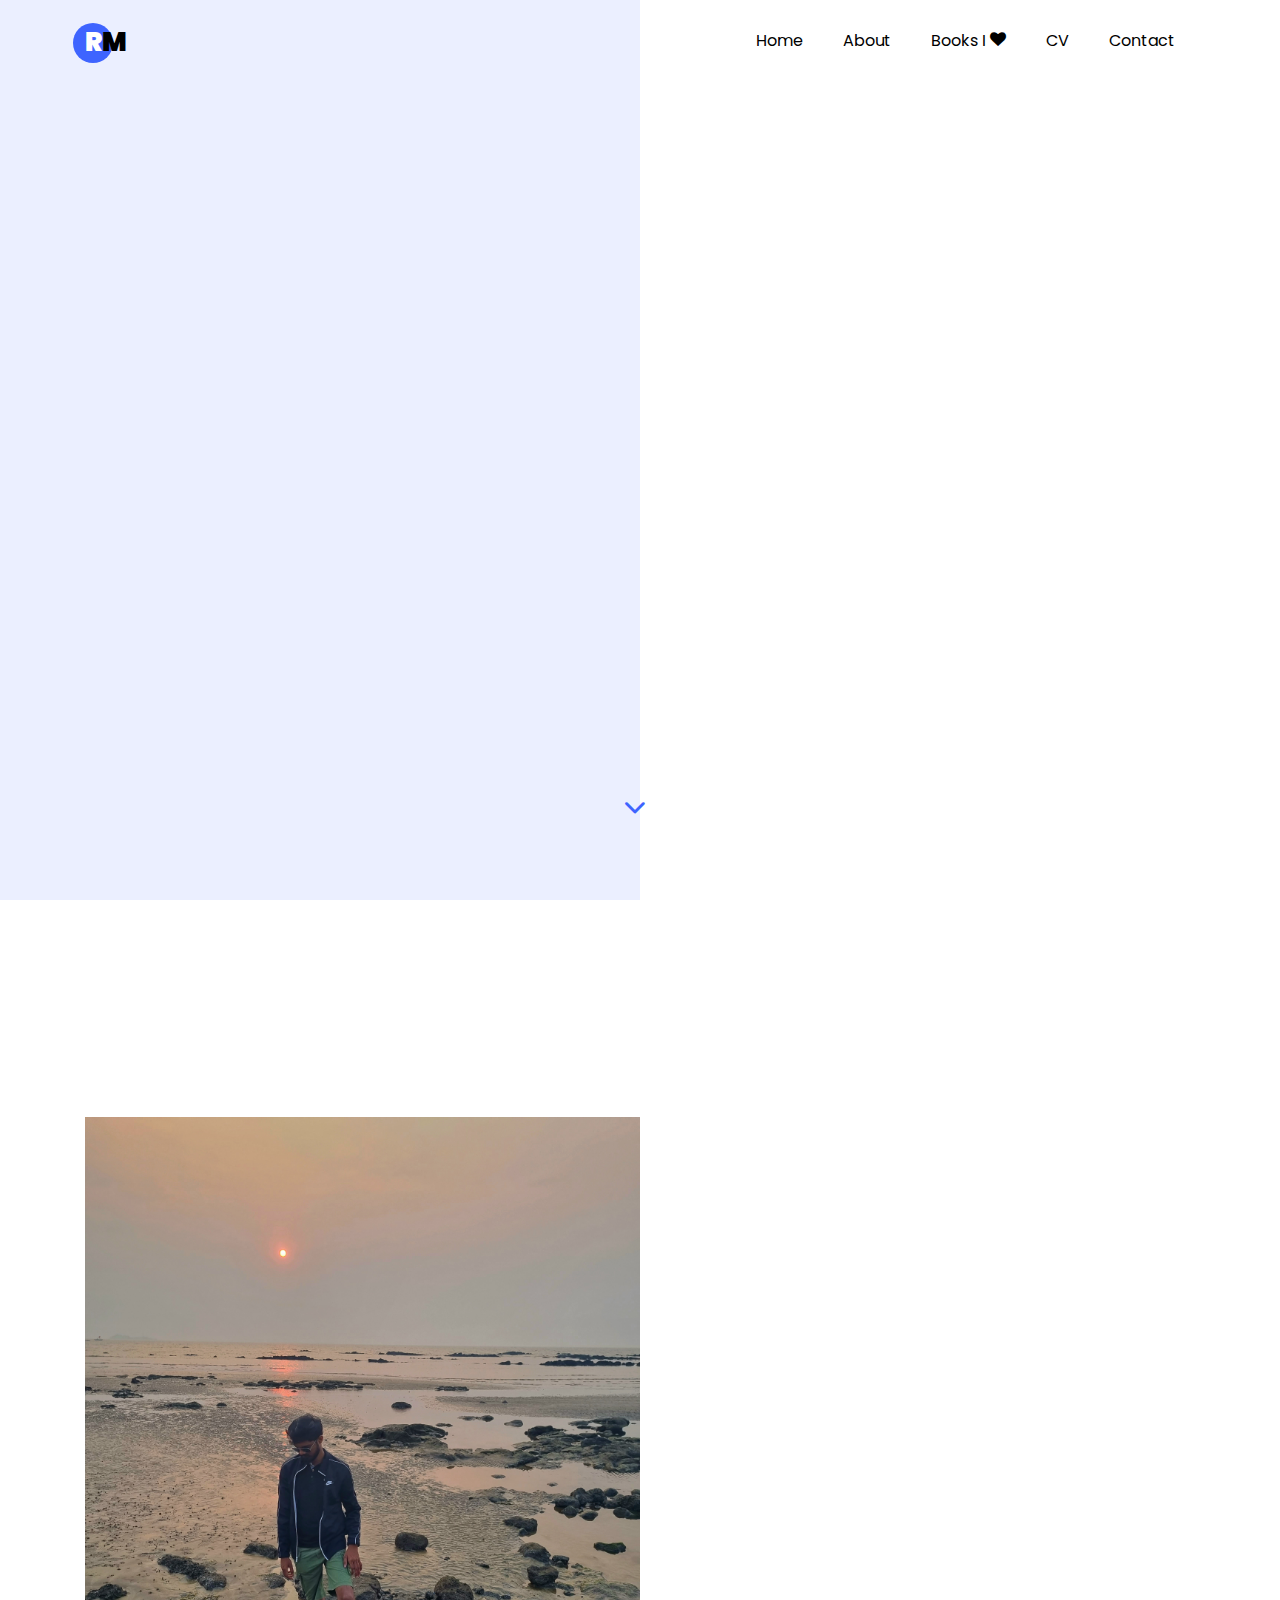
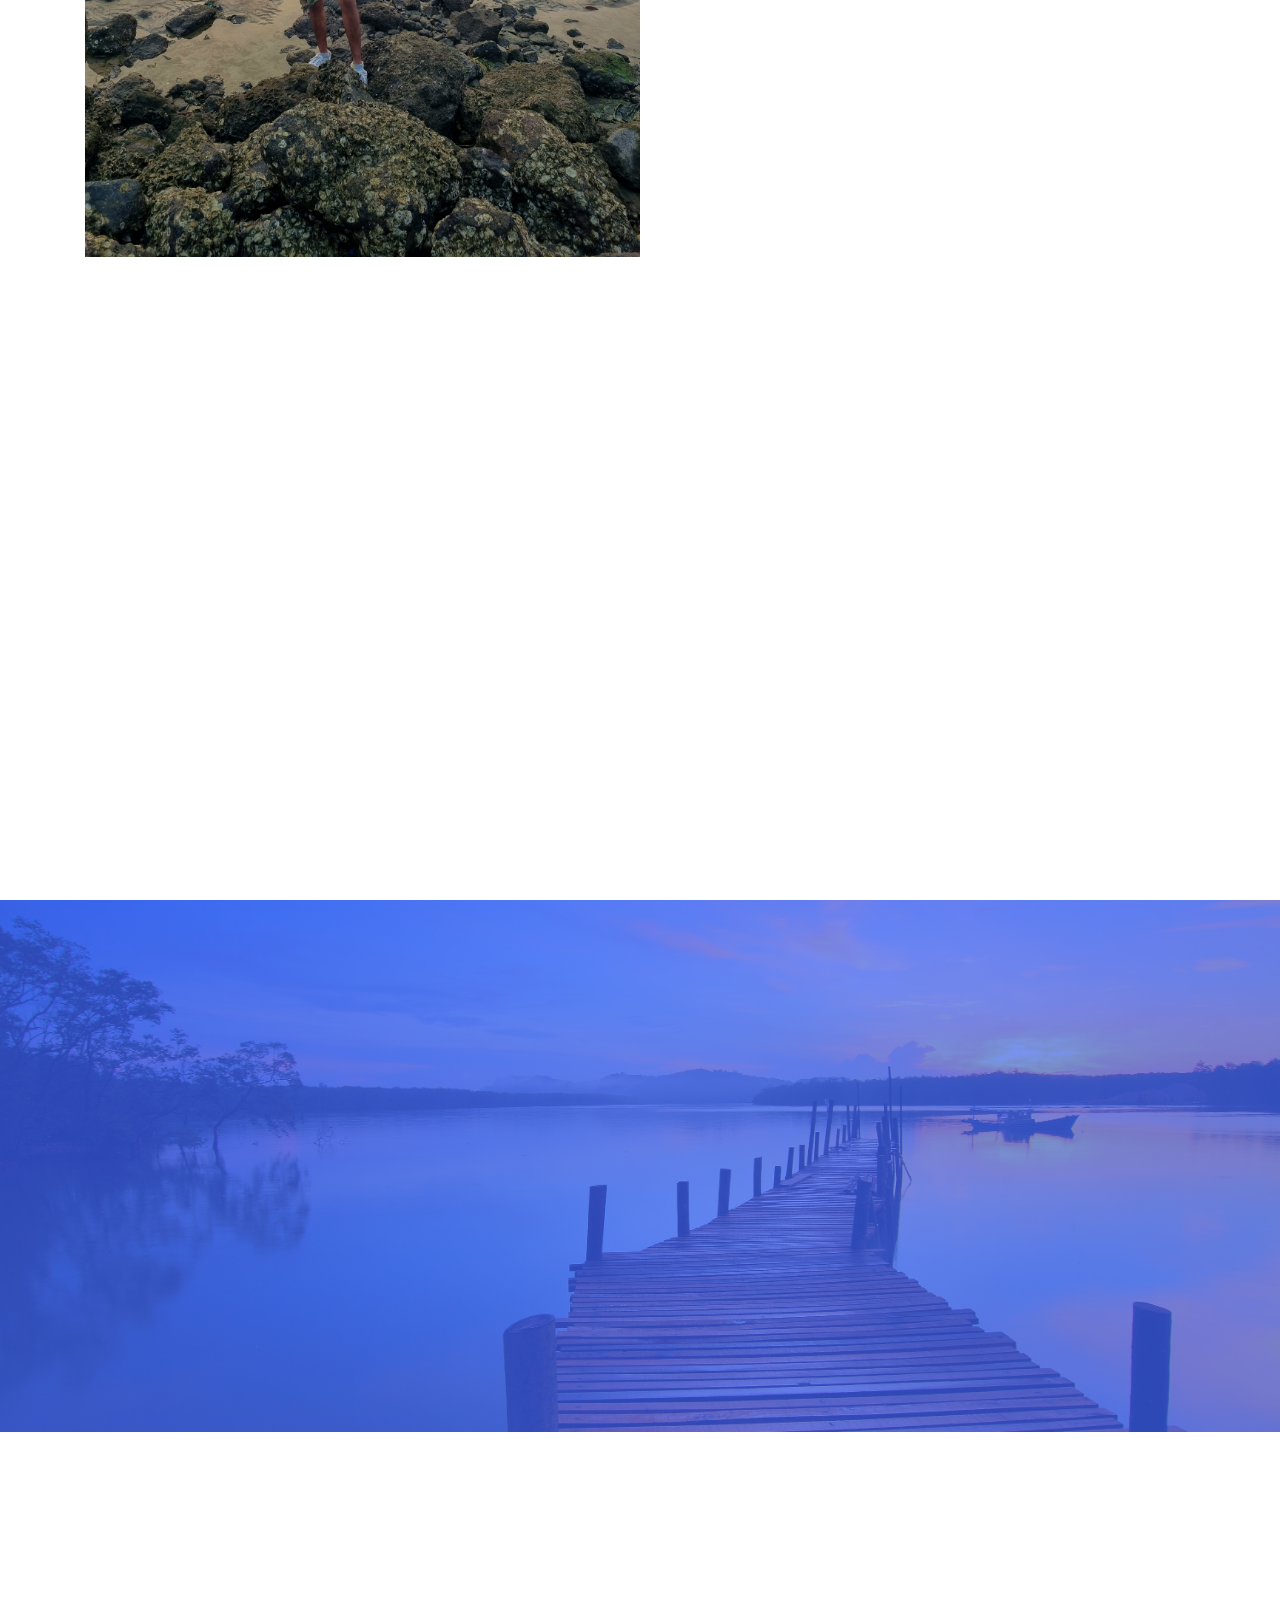
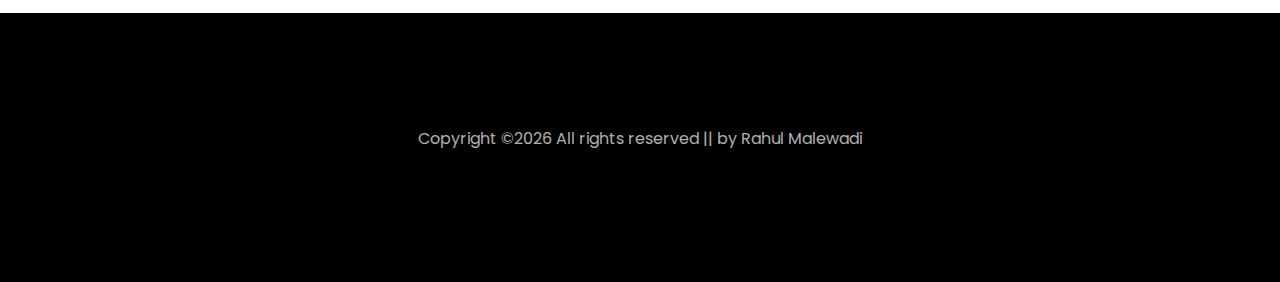
<file: index.html>
<!DOCTYPE html>
<html lang="en">
<head>
    <title>Rahul Malewadi</title>
    <meta charset="utf-8">
    <meta name="viewport" content="width=device-width, initial-scale=1, shrink-to-fit=no">

    <link href="https://fonts.googleapis.com/css?family=Poppins:100,200,300,400,500,600,700,800,900" rel="stylesheet">

    <link rel="stylesheet" href="css/open-iconic-bootstrap.min.css">
    <link rel="stylesheet" href="css/animate.css">

    <link rel="stylesheet" href="css/owl.carousel.min.css">
    <link rel="stylesheet" href="css/owl.theme.default.min.css">
    <link rel="stylesheet" href="css/magnific-popup.css">

    <link rel="stylesheet" href="css/aos.css">

    <link rel="stylesheet" href="css/ionicons.min.css">

    <link rel="stylesheet" href="css/flaticon.css">
    <link rel="stylesheet" href="css/icomoon.css">
    <link rel="stylesheet" href="css/style.css">
    <link rel="icon" href="images/cat.jpg">

</head>
<body data-spy="scroll" data-target=".site-navbar-target" data-offset="300">


<nav class="navbar navbar-expand-lg navbar-dark ftco_navbar ftco-navbar-light site-navbar-target" id="ftco-navbar">
    <div class="container">
        <a class="navbar-brand" href="index.html"><span>R</span>M</a>
        <button class="navbar-toggler js-fh5co-nav-toggle fh5co-nav-toggle" type="button" data-toggle="collapse"
                data-target="#ftco-nav" aria-controls="ftco-nav" aria-expanded="false" aria-label="Toggle navigation">
            <span class="oi oi-menu"></span> Menu
        </button>

        <div class="collapse navbar-collapse" id="ftco-nav">
            <ul class="navbar-nav nav ml-auto">
                <li class="nav-item"><a href="#" class="nav-link"><span>Home</span></a></li>
                <li class="nav-item"><a href="#about-section" class="nav-link"><span>About</span></a></li>
                <li class="nav-item"><a href="#book-section" class="nav-link"><span>Books I  <i class="icon-heart color-danger"
                    aria-hidden="true"></i> </span></a></li>
                <li class="nav-item"><a href="./pdfs/cv.pdf" class="nav-link"><span>CV</span></a></li>
                <li class="nav-item"><a href="#contact-section" class="nav-link"><span>Contact</span></a></li>
            </ul>
        </div>
    </div>
</nav>
<section class="hero-wrap js-fullheight">
    <div class="overlay"></div>
    <div class="container">
        <div class="row no-gutters slider-text js-fullheight justify-content-center align-items-center">
            <div class="col-lg-8 col-md-6 ftco-animate d-flex align-items-center">
                <div class="text text-center">
                    <span class="subheading">Hey! I am</span>
                    <h1>Rahul Malewadi</h1>
                    <h2>I'm
                        <span
                                class="txt-rotate"
                                data-period="2000"
                                data-rotate='[ "A DevSecOps Engineer.", "An avid techie.",  "An enthusiastic footballer & fan.", "a casual reader."]'></span>
                    </h2>
                </div>
            </div>
        </div>

        <div class="mouse">
            <div class="mouse-wheel">
                <a href="#about-section">
                    <span class="ion-ios-arrow-down"></span>
                </a>
            </div>
            </a>
        </div>

    </div>
</section>

<section class="ftco-about img ftco-section ftco-no-pt ftco-no-pb" id="about-section">
    <div class="container">
        <div class="row d-flex no-gutters">
            <div class="col-md-6 col-lg-6 d-flex">
                <div class="img-about img d-flex align-items-stretch">
                    <div class="overlay"></div>
                    <div class="img d-flex align-self-stretch align-items-center">
                        <!--                         style="image:url(images/about.jpeg);">-->
                        <img src="images/20230313_231402.jpg" style="max-width: 100%">
                    </div>
                </div>
            </div>
            <div class="col-md-6 col-lg-6 pl-md-5 py-5">
                <div class="row justify-content-start pb-3">
                    <div class="col-md-12 heading-section py-5 ftco-animate">
                        <h2 class="mb-4">About Me</h2>
                        <p>
                            I am From <b>Pune</b> - a vibrant & cultural hub of Maharashtra,situated roughly 200 miles from Mumbai.
                            As a school kid, my interest in automobiles led me to pursue a degree in engineering.
                            
                        </p>
                        <p>
                            In 2017, I started my educational journey as a mechanical engineering student at the prestigious <b>Savitribai Phule Pune University</b> (Pune).
                            There I had a great interaction with the latest technologies helping to tshape the world.
                            I finished my <b>engineering</b> in July, 2020, and started my professional journey.
                        </p>
                        <p>
                            Since August 2020, I worked at a startup called <b>Talentedge.in</b> there I was exposed to various new technologies and that really
                            changed the game for me. I worked there for almost 8 months till a bigger opportunity knocked my door.
                            Since June 2021 , I started working for the consulting giant <b>Capgemini FS</b> and there I had opportunity to continue my career
                            as a DevSecOps Engineer , I am currently working for a fortune 500 client for providing highly effiecient
                            devops solutions on various technologies like jenkins, github actions, docker, aks,pcf & many more.
                            Apart from my professional work I constantly work on developing new web applications as a hobby , working with 
                            Java , Javascript related technologies so if you are interested please feel free to contact me for a open-source
                            collabration project or even a entrepreneurship idea.
                        </p>
                        <p>
                            Apart from work, I enjoy football the most and spending time with friends & family.
                        </p>
                    </div>
                </div>
                <div class="counter-wrap ftco-animate d-flex mt-md-3">
                    <div class="text">
                        <p><a href="./pdfs/cv.pdf" class="btn btn-primary py-3 px-3">Download CV</a></p>
                    </div>
                </div>
            </div>
        </div>
    </div>
</section>

<section class="ftco-section ftco-partner" id="experience">
    <div class="container">
        <div class="row">
            <div class="col-md-3 d-flex ftco-animate">
                <a href="https://devops.com/" class="partner"><img
                        src="images/work_exp/DevOps-appsec-icon.png"
                        alt="devops" style="max-width: 100%"></a>
            </div>
            <div class="col-md-3 d-flex ftco-animate">
                <a href="https://www.jenkins.io/" class="partner"><img src="images/work_exp/1200px-Jenkins_logo.svg.png" alt="jenkins"
                                                                    style="max-width: 100%"></a>
            </div>
            <div class="col-md-3 d-flex ftco-animate">
                <a href="https://github.com/features/actions" class="partner"><img src="images/work_exp/github-actions-kubernetes.png"
                                                                               alt="github actions"
                                                                               style="max-width: 100%"></a>
            </div>
            <div class="col-md-3 d-flex ftco-animate">
                <a href="https://hub.docker.com/" class="partner"><img src="images/work_exp/Threatpost_Docker.png"
                                                                       alt="docker"
                                                                       style="max-width: 100%"></a>
            </div>
        </div>
    </div>
</section>

<section class="ftco-section ftco-hireme img" style="background-image: url(images/pexels-pok-rie-132037.jpg)">
    <div class="overlay"></div>
    <div class="container">
        <div class="row justify-content-center">
            <div class="col-md-7 ftco-animate text-center">
                <h2>Want to work on a<span> development project</span> or required <span>technical consultation?</span></h2>
                <p></p>
                <p class="mb-0"><a href="#contact-section" class="btn btn-primary py-3 px-5">Contact me</a></p>
            </div>
        </div>
    </div>
</section>





<!--<section class="ftco-section ftco-project" id="projects-section">-->
<!--    <div class="container-fluid px-md-0">-->
<!--        <div class="row no-gutters justify-content-center pb-5">-->
<!--            <div class="col-md-12 heading-section text-center ftco-animate">-->
<!--                &lt;!&ndash;          	<h1 class="big big-2">Projects</h1>&ndash;&gt;-->
<!--                <h2 class="mb-4">Select Projects</h2>-->
<!--            </div>-->
<!--        </div>-->
<!--        <div class="row no-gutters">-->
<!--            <div class="col-md-4">-->
<!--                <div class="project img ftco-animate d-flex justify-content-center align-items-center"-->
<!--                     style="background-image: url(images/work-1.jpg);">-->
<!--                    <div class="overlay"></div>-->
<!--                    <div class="text text-center p-4">-->
<!--                        <h3><a href="#">Branding &amp; Illustration Design</a></h3>-->
<!--                        <span>Web Design</span>-->
<!--                    </div>-->
<!--                </div>-->
<!--            </div>-->
<!--            <div class="col-md-4">-->
<!--                <div class="project img ftco-animate d-flex justify-content-center align-items-center"-->
<!--                     style="background-image: url(images/work-2.jpg);">-->
<!--                    <div class="overlay"></div>-->
<!--                    <div class="text text-center p-4">-->
<!--                        <h3><a href="#">Branding &amp; Illustration Design</a></h3>-->
<!--                        <span>Web Design</span>-->
<!--                    </div>-->
<!--                </div>-->
<!--            </div>-->

<!--            <div class="col-md-4">-->
<!--                <div class="project img ftco-animate d-flex justify-content-center align-items-center"-->
<!--                     style="background-image: url(images/work-3.jpg);">-->
<!--                    <div class="overlay"></div>-->
<!--                    <div class="text text-center p-4">-->
<!--                        <h3><a href="#">Branding &amp; Illustration Design</a></h3>-->
<!--                        <span>Web Design</span>-->
<!--                    </div>-->
<!--                </div>-->
<!--            </div>-->
<!--            <div class="col-md-4">-->
<!--                <div class="project img ftco-animate d-flex justify-content-center align-items-center"-->
<!--                     style="background-image: url(images/work-4.jpg);">-->
<!--                    <div class="overlay"></div>-->
<!--                    <div class="text text-center p-4">-->
<!--                        <h3><a href="#">Branding &amp; Illustration Design</a></h3>-->
<!--                        <span>Web Design</span>-->
<!--                    </div>-->
<!--                </div>-->
<!--            </div>-->
<!--            <div class="col-md-4">-->
<!--                <div class="project img ftco-animate d-flex justify-content-center align-items-center"-->
<!--                     style="background-image: url(images/work-5.jpg);">-->
<!--                    <div class="overlay"></div>-->
<!--                    <div class="text text-center p-4">-->
<!--                        <h3><a href="#">Branding &amp; Illustration Design</a></h3>-->
<!--                        <span>Web Design</span>-->
<!--                    </div>-->
<!--                </div>-->
<!--            </div>-->
<!--            <div class="col-md-4">-->
<!--                <div class="project img ftco-animate d-flex justify-content-center align-items-center"-->
<!--                     style="background-image: url(images/work-6.jpg);">-->
<!--                    <div class="overlay"></div>-->
<!--                    <div class="text text-center p-4">-->
<!--                        <h3><a href="#">Branding &amp; Illustration Design</a></h3>-->
<!--                        <span>Web Design</span>-->
<!--                    </div>-->
<!--                </div>-->
<!--            </div>-->
<!--        </div>-->
<!--    </div>-->
<!--</section>-->


<section class="ftco-section" id="book-section">
    <div class="container">
        <div class="row no-gutters justify-content-center mb-5 pb-5">
            <div class="col-md-7 heading-section text-center ftco-animate">
                <!--            <h1 class="big big-2">Blog</h1>-->
                <h2 class="mb-4">Books!</h2>
                <div>
                    <p>
                        Books are my favourite gateway from the real world and also sometimes I love to read
                        self-help books as well, books not only help me improve myself but also provide me pathway for the future.
                        <br/>
                        <b>Here are some of my suggestions for you...</b>
                    </p>
                </div>

            </div>
        </div>
        <div class="row d-flex">
            <div class="col-md-4 d-flex ftco-animate">
                <div class="blog-entry justify-content-end">
                    <a href="https://www.goodreads.com/book/show/18144590-the-alchemist" class="block-20"
                       style="background-image: url('images/books/18144590._SY475_.jpg');">
                    </a>
                    <div class="text mt-3 float-right d-block">
                        <h3 class="heading"><a href="https://www.goodreads.com/book/show/18144590-the-alchemist">The Alchemist</a></h3>
                        <div class="d-flex align-items-center mb-3 meta">
                        </div>
                        <p>

                          My favourite classic - a story of a shepard named santiago and
                          his amazing journey which takes him thoughout various good and
                          bad experiences and teaches us the value of life and living it in the moment
                          & always finding the silver lining in the most adverse situations.
                        </p>
                    </div>
                </div>
            </div>
            <div class="col-md-4 d-flex ftco-animate">
                <div class="blog-entry justify-content-end">
                    <a href="https://www.goodreads.com/book/show/991544.Bhagavad_Gita_As_It_Is" class="block-20"
                       style="background-image: url('images/books/srimad-bhagavad-gita-as-it-is-500x500.jpg');">
                    </a>
                    <div class="text mt-3 float-right d-block">
                        <h3 class="heading"><a href="https://www.goodreads.com/book/show/991544.Bhagavad_Gita_As_It_Is">Bhagavad
                             Gita: As It Is
                            </a></h3>
                        <p>

                           I would say gratest piece of literature ever written
                           whenever you have doubts in your life, any hesitations
                           this book will definitely help you to do the right thing
                           amazing book really it is!
                        </p>
                    </div>
                </div>
            </div>
            <div class="col-md-4 d-flex ftco-animate">
                <div class="blog-entry">
                    <a href="https://www.goodreads.com/book/show/13496.A_Game_of_Thrones?ac=1&from_search=true&qid=fm8O8yIiAx&rank=1" class="block-20"
                       style="background-image: url('images/books/91hPXkwnaeL.jpg');">
                    </a>
                    <div class="text mt-3 float-right d-block">
                        <h3 class="heading"><a
                                href="https://www.goodreads.com/book/show/13496.A_Game_of_Thrones?ac=1&from_search=true&qid=fm8O8yIiAx&rank=1">A game

                            of thrones</a></h3>
                        <p>
                            No introduction required for this one if you love
                            watching netflix or disney,most fulfilling & creative
                            piece.It will take you to a world from where you would never
                            want to return.
                        </p>
                    </div>
                </div>
            </div>
        </div>
    </div>
</section>




<section class="ftco-section contact-section ftco-no-pb" id="contact-section">
    <div class="container">
        <div class="row justify-content-center mb-5 pb-3">
            <div class="col-md-7 heading-section text-center ftco-animate">
                <!--            <h1 class="big big-2">Contact</h1>-->
                <h2 class="mb-4">Contact Me</h2>
            </div>
        </div>

        <div class="row mx-auto d-flex contact-info mb-5">
            <!--            <div class="col-md-4 mx-lg-0 my-lg-0 d-flex ftco-animate">-->
            <!--                <div class="align-self-stretch box text-center p-4 shadow">-->
            <!--                    <div class="icon d-flex align-items-center justify-content-center">-->
            <!--                        <span class="icon-map-signs"></span>-->
            <!--                    </div>-->
            <!--                    <div>-->
            <!--                        <h3 class="mb-4">Address</h3>-->
            <!--                        <p>19-Bande Nagar, Jule, Solapur, Maharashtra, India-413004</p>-->
            <!--                    </div>-->
            <!--                </div>-->
            <!--            </div>-->
            <div class="col-md-3 mx-lg-0 my-lg-0 d-flex ftco-animate">
                <div class="align-self-stretch box text-center p-4 shadow">
                    <div class="icon d-flex align-items-center justify-content-center">
                        <span class="icon-phone2"></span>
                    </div>
                    <div>
                        <h3 class="mb-4"> Contact Number</h3>
                        <p><a href="tel://07972840112"> +91-7972840112</a></p>
                    </div>
                </div>
            </div>
            <div class="col-md-3 mx-lg-0 my-lg-0 d-flex ftco-animate">
                <div class="align-self-stretch box text-center p-4 shadow">
                    <div class="icon d-flex align-items-center justify-content-center">
                        <span class="icon-paper-plane"></span>
                    </div>
                    <div>
                        <h3 class="mb-4">Email Address</h3>
                        <p><a href="rahulmalewadi777@gmail.com">rahulmalewadi777<br>@gmail.com</a></p>
                    </div>
                </div>
            </div>
            <div class="col-md-3 mx-lg-0 my-lg-0 d-flex ftco-animate">
                <div class="align-self-stretch box text-center p-4 shadow">
                    <div class="icon d-flex align-items-center justify-content-center">
                        <span class="icon-linkedin"></span>
                    </div>
                    <div>
                        <h3 class="mb-4">LinkedIn</h3>
                        <p><a href="https://www.linkedin.com/in/rahul-malewadi/">Connect with me on LinkedIn</a></p>
                    </div>
                </div>
            </div>
            <div class="col-md-3 mx-lg-0 my-lg-0 d-flex ftco-animate">
                <div class="align-self-stretch box text-center p-4 shadow">
                    <div class="icon d-flex align-items-center justify-content-center">
                        <span class="icon-github"></span>
                    </div>
                    <div>
                        <h3 class="mb-4">github</h3>
                        <p><a href="https://github.com/rahulmalewadi">Click here to connect with me on
                            github</a></p>
                    </div>
                </div>
            </div>
        </div>
    </div>
</section>


<footer class="ftco-footer ftco-section">
    <div class="container">
        <div class="row">
            <div class="col-md-12 text-center">
                <p><!-- Link back to Colorlib can't be removed. Template is licensed under CC BY 3.0. -->
                    Copyright &copy;<script>document.write(new Date().getFullYear());</script>
                    All rights reserved ||  </i> by <a
                            href="" target="_blank">Rahul Malewadi</a>
                    <!-- Link back to Colorlib can't be removed. Template is licensed under CC BY 3.0. --></p>
            </div>
        </div>
    </div>
</footer>


<!-- loader -->
<div id="ftco-loader" class="show fullscreen">
    <svg class="circular" width="48px" height="48px">
        <circle class="path-bg" cx="24" cy="24" r="22" fill="none" stroke-width="4" stroke="#eeeeee"/>
        <circle class="path" cx="24" cy="24" r="22" fill="none" stroke-width="4" stroke-miterlimit="10"
                stroke="#F96D00"/>
    </svg>
</div>


<script src="js/jquery.min.js"></script>
<script src="js/jquery-migrate-3.0.1.min.js"></script>
<script src="js/popper.min.js"></script>
<script src="js/bootstrap.min.js"></script>
<script src="js/jquery.easing.1.3.js"></script>
<script src="js/jquery.waypoints.min.js"></script>
<script src="js/jquery.stellar.min.js"></script>
<script src="js/owl.carousel.min.js"></script>
<script src="js/jquery.magnific-popup.min.js"></script>
<script src="js/aos.js"></script>
<script src="js/jquery.animateNumber.min.js"></script>
<script src="js/scrollax.min.js"></script>

<script src="js/main.js"></script>

</body>
</html>
</file>
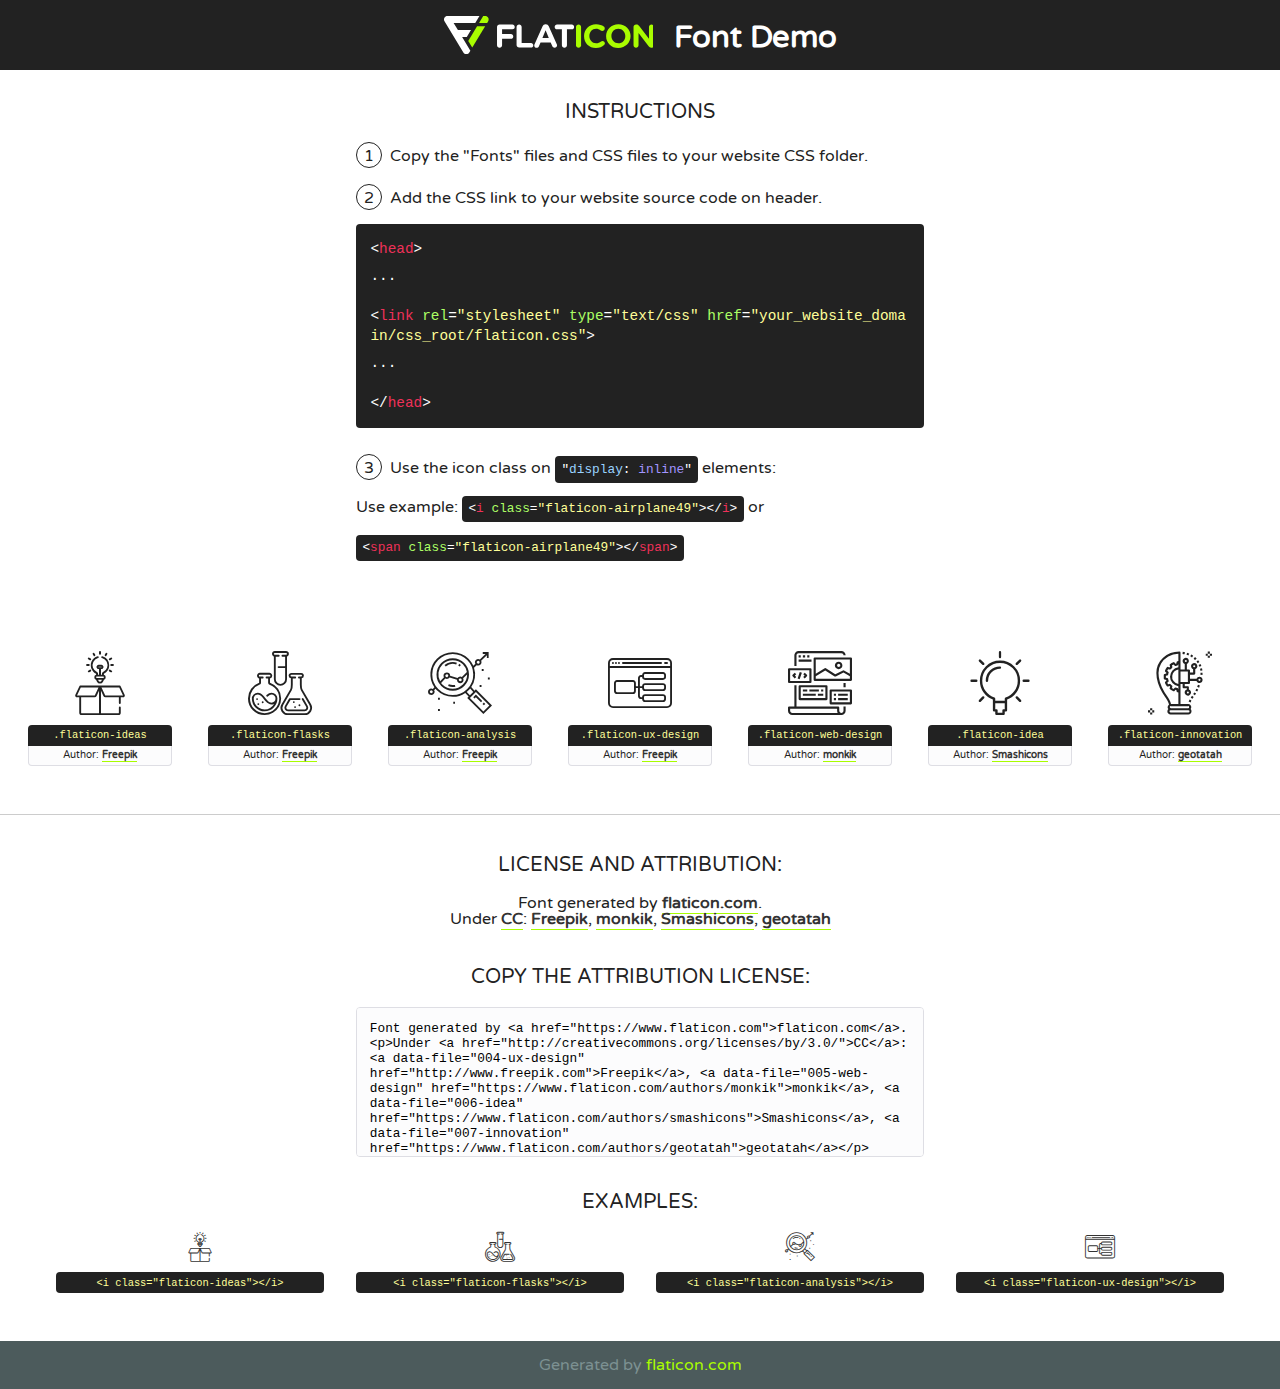
<file: fonts/flaticon/font/flaticon.html>
<!DOCTYPE html>
<!--
  Flaticon icon font: Flaticon
  Creation date: 20/03/2019 02:18
-->
<html>
<!DOCTYPE html>
<html>

<head>
    <title>Flaticon WebFont</title>
    <link href="http://fonts.googleapis.com/css?family=Varela+Round" rel="stylesheet" type="text/css" />
    <link rel="stylesheet" type="text/css" href="flaticon.css">
    <meta charset="UTF-8">
    <style>
    html, body, div, span, applet, object, iframe,
    h1, h2, h3, h4, h5, h6, p, blockquote, pre,
    a, abbr, acronym, address, big, cite, code,
    del, dfn, em, img, ins, kbd, q, s, samp,
    small, strike, strong, sub, sup, tt, var,
    b, u, i, center,
    dl, dt, dd, ol, ul, li,
    fieldset, form, label, legend,
    table, caption, tbody, tfoot, thead, tr, th, td,
    article, aside, canvas, details, embed, 
    figure, figcaption, footer, header, hgroup, 
    menu, nav, output, ruby, section, summary,
    time, mark, audio, video {
        margin: 0;
        padding: 0;
        border: 0;
        font-size: 100%;
        font: inherit;
        vertical-align: baseline;
    }
    /* HTML5 display-role reset for older browsers */
    article, aside, details, figcaption, figure, 
    footer, header, hgroup, menu, nav, section {
        display: block;
    }
    body {
        line-height: 1;
    }
    ol, ul {
        list-style: none;
    }
    blockquote, q {
        quotes: none;
    }
    blockquote:before, blockquote:after,
    q:before, q:after {
        content: '';
        content: none;
    }
    table {
        border-collapse: collapse;
        border-spacing: 0;
    }
    body {
        font-family: 'Varela Round', Helvetica, Arial, sans-serif;
        font-size: 16px;
        color: #222;
    }
    a {
        color: #333;
        border-bottom: 1px solid #a9fd00;
        font-weight: bold;
        text-decoration: none;
    }
    * {
        -moz-box-sizing: border-box;
        -webkit-box-sizing: border-box;
        box-sizing: border-box;
        margin: 0;
        padding: 0;
    }
    [class^="flaticon-"]:before, [class*=" flaticon-"]:before, [class^="flaticon-"]:after, [class*=" flaticon-"]:after {
        font-family: Flaticon;
        font-size: 30px;
        font-style: normal;
        margin-left: 20px;
        color: #333;
    }
    .wrapper {
        max-width: 600px;
        margin: auto;
        padding: 0 1em;
    }
    .title {
        font-size: 1.25em;
        text-align: center;
        margin-bottom: 1em;
        text-transform: uppercase;
    }
    header {
        text-align: center;
        background-color: #222;
        color: #fff;
        padding: 1em;
    }
    header .logo {
        width: 210px;
        height: 38px;
        display: inline-block;
        vertical-align: middle;
        margin-right: 1em;
        border: none;
    }
    header strong {
        font-size: 1.95em;
        font-weight: bold;
        vertical-align: middle;
        margin-top: 5px;
        display: inline-block;
    }
    .demo {
        margin: 2em auto;
        line-height: 1.25em;
    }
    .demo ul li {
        margin-bottom: 1em;
    }
    .demo ul li .num {
        color: #222;
        border-radius: 20px;
        display: inline-block;
        width: 26px;
        padding: 3px;
        height: 26px;
        text-align: center;
        margin-right: 0.5em;
        border: 1px solid #222;
    }
    .demo ul li code {
        background-color: #222;
        border-radius: 4px;
        padding: 0.25em 0.5em;
        display: inline-block;
        color: #fff;
        font-family: Consolas,Monaco,Lucida Console,Liberation Mono,DejaVu Sans Mono,Bitstream Vera Sans Mono,Courier New, monospace;
        font-weight: lighter;
        margin-top: 1em;
        font-size: 0.8em;
        word-break: break-all;
    }
    .demo ul li code.big {
        padding: 1em;
        font-size: 0.9em;
    }
    .demo ul li code .red {
        color: #EF3159;
    }
    .demo ul li code .green {
        color: #ACFF65;
    }
    .demo ul li code .yellow {
        color: #FFFF99;
    }
    .demo ul li code .blue {
        color: #99D3FF;
    }
    .demo ul li code .purple {
        color: #A295FF;
    }
    .demo ul li code .dots {
        margin-top: 0.5em;
        display: block;
    }
    #glyphs {
        border-bottom: 1px solid #ccc;
        padding: 2em 0;
        text-align: center;
    }
    .glyph {
        display: inline-block;
        width: 9em;
        margin: 1em;
        text-align: center;
        vertical-align: top;
        background: #FFF;
    }
    .glyph .glyph-icon {
        padding: 10px;
        display: block;
        font-family:"Flaticon";
        font-size: 64px;
        line-height: 1;
    }
    .glyph .glyph-icon:before {
        font-size: 64px;
        color: #222;
        margin-left: 0;
    }
    .class-name {
        font-size: 0.65em;
        background-color: #222;
        color: #fff;
        border-radius: 4px 4px 0 0;
        padding: 0.5em;
        color: #FFFF99;
        font-family: Consolas,Monaco,Lucida Console,Liberation Mono,DejaVu Sans Mono,Bitstream Vera Sans Mono,Courier New, monospace;
    }
    .author-name {
        font-size: 0.6em;
        background-color: #fcfcfd;
        border: 1px solid #DEDEE4;
        border-top: 0;
        border-radius: 0 0 4px 4px;
        padding: 0.5em;
    }
    .class-name:last-child {
        font-size: 10px;
        color:#888;
    }
    .class-name:last-child a {
        font-size: 10px;
        color:#555;
    }
    .class-name:last-child a:hover {
        color:#a9fd00;
    }
    .glyph > input {
        display: block;
        width: 100px;
        margin: 5px auto;
        text-align: center;
        font-size: 12px;
        cursor: text;
    }
    .glyph > input.icon-input {
        font-family:"Flaticon";
        font-size: 16px;
        margin-bottom: 10px;
    }
    .attribution .title {
        margin-top: 2em;
    }
    .attribution textarea {
        background-color: #fcfcfd;
        padding: 1em;
        border: none;
        box-shadow: none;
        border: 1px solid #DEDEE4;
        border-radius: 4px;
        resize: none;
        width: 100%;
        height: 150px;
        font-size: 0.8em;
        font-family: Consolas,Monaco,Lucida Console,Liberation Mono,DejaVu Sans Mono,Bitstream Vera Sans Mono,Courier New, monospace;
        -webkit-appearance: none;
    }
    .iconsuse {
        margin: 2em auto;
        text-align: center;
        max-width: 1200px;
    }
    .iconsuse:after {
        content: '';
        display: table;
        clear: both;
    }
    .iconsuse .image {
        float: left;
        width: 25%;
        padding: 0 1em;
    }
    .iconsuse .image p {
        margin-bottom: 1em;
    }
    .iconsuse .image span {
        display: block;
        font-size: 0.65em;
        background-color: #222;
        color: #fff;
        border-radius: 4px;
        padding: 0.5em;
        color: #FFFF99;
        margin-top: 1em;
        font-family: Consolas,Monaco,Lucida Console,Liberation Mono,DejaVu Sans Mono,Bitstream Vera Sans Mono,Courier New, monospace;
    }
    #footer {
        text-align: center;
        background-color: #4C5B5C;
        color: #7c9192;
        padding: 1em;
    }
    #footer a {
        border: none;
        color: #a9fd00;
        font-weight: normal;
    }
    @media (max-width: 960px) {
        .iconsuse .image {
            width: 50%;
        }
    }
    @media (max-width: 560px) {
        .iconsuse .image {
            width: 100%;
        }
    }
    </style>
</head>

<body class="characters-off">

    <header>
        <a href="https://www.flaticon.com" target="_blank" class="logo">
            <svg version="1.1" xmlns="http://www.w3.org/2000/svg" xmlns:xlink="http://www.w3.org/1999/xlink" xmlns:a="http://ns.adobe.com/AdobeSVGViewerExtensions/3.0/" viewBox="0 0 560.875 102.036" enable-background="new 0 0 560.875 102.036" xml:space="preserve">
                <defs>
                </defs>
                <g>
                    <g class="letters">
                        <path fill="#ffffff" d="M141.596,29.675c0-3.777,2.985-6.767,6.764-6.767h34.438c3.426,0,6.15,2.728,6.15,6.15
                        c0,3.43-2.724,6.149-6.15,6.149h-27.674v13.091h23.719c3.429,0,6.151,2.724,6.151,6.15c0,3.43-2.723,6.149-6.151,6.149h-23.719
                        v17.574c0,3.773-2.986,6.761-6.764,6.761c-3.779,0-6.764-2.989-6.764-6.761V29.675z"></path>
                        <path fill="#ffffff" d="M193.844,29.149c0-3.781,2.985-6.767,6.764-6.767c3.776,0,6.763,2.985,6.763,6.767v42.957h25.039
                        c3.426,0,6.149,2.726,6.149,6.153c0,3.425-2.723,6.15-6.149,6.15h-31.802c-3.779,0-6.764-2.986-6.764-6.768V29.149z"></path>
                        <path fill="#ffffff" d="M241.891,75.71l21.438-48.407c1.492-3.341,4.215-5.357,7.906-5.357h0.792
                        c3.686,0,6.323,2.017,7.815,5.357l21.439,48.407c0.436,0.967,0.701,1.845,0.701,2.723c0,3.602-2.809,6.501-6.414,6.501
                        c-3.161,0-5.269-1.845-6.499-4.655l-4.132-9.661h-27.059l-4.301,10.102c-1.144,2.631-3.426,4.214-6.237,4.214
                        c-3.517,0-6.24-2.81-6.24-6.325C241.1,77.64,241.451,76.677,241.891,75.71z M279.932,58.666l-8.521-20.297l-8.526,20.297H279.932
                        z"></path>
                        <path fill="#ffffff" d="M314.864,35.387H301.86c-3.429,0-6.239-2.813-6.239-6.238c0-3.429,2.811-6.24,6.239-6.24h39.533
                        c3.426,0,6.237,2.811,6.237,6.24c0,3.425-2.811,6.238-6.237,6.238h-13.001v42.785c0,3.773-2.99,6.761-6.764,6.761
                        c-3.779,0-6.764-2.989-6.764-6.761V35.387z"></path>
                        <path fill="#A9FD00" d="M352.615,29.149c0-3.781,2.985-6.767,6.767-6.767c3.774,0,6.761,2.985,6.761,6.767v49.024
                        c0,3.773-2.987,6.761-6.761,6.761c-3.781,0-6.767-2.989-6.767-6.761V29.149z"></path>
                        <path fill="#A9FD00" d="M374.132,53.836v-0.179c0-17.481,13.178-31.801,32.065-31.801c9.22,0,15.459,2.458,20.557,6.238
                        c1.402,1.054,2.637,2.985,2.637,5.357c0,3.692-2.985,6.59-6.681,6.59c-1.845,0-3.071-0.702-4.044-1.319
                        c-3.776-2.813-7.729-4.393-12.562-4.393c-10.364,0-17.831,8.611-17.831,19.154v0.173c0,10.542,7.291,19.329,17.831,19.329
                        c5.715,0,9.492-1.756,13.359-4.834c1.049-0.874,2.458-1.491,4.039-1.491c3.429,0,6.325,2.813,6.325,6.236
                        c0,2.106-1.056,3.78-2.282,4.834c-5.539,4.834-12.036,7.733-21.878,7.733C387.572,85.464,374.132,71.493,374.132,53.836z"></path>
                        <path fill="#A9FD00" d="M433.009,53.836v-0.179c0-17.481,13.79-31.801,32.766-31.801c18.981,0,32.592,14.143,32.592,31.628v0.173
                        c0,17.483-13.785,31.807-32.769,31.807C446.625,85.464,433.009,71.32,433.009,53.836z M484.224,53.836v-0.179
                        c0-10.539-7.725-19.326-18.626-19.326c-10.893,0-18.449,8.611-18.449,19.154v0.173c0,10.542,7.73,19.329,18.626,19.329
                        C476.676,72.986,484.224,64.378,484.224,53.836z"></path>
                        <path fill="#A9FD00" d="M506.233,29.321c0-3.774,2.99-6.763,6.767-6.763h1.401c3.252,0,5.183,1.583,7.029,3.953l26.093,34.265
                        V29.059c0-3.692,2.99-6.677,6.681-6.677c3.683,0,6.671,2.985,6.671,6.677v48.934c0,3.78-2.987,6.765-6.764,6.765h-0.436
                        c-3.257,0-5.188-1.581-7.034-3.953l-27.056-35.492v32.944c0,3.687-2.985,6.676-6.678,6.676c-3.683,0-6.673-2.989-6.673-6.676
                        V29.321z"></path>
                    </g>
                    <g class="insignia">
                        <path fill="#ffffff" d="M48.372,56.137h12.517l11.156-18.537H37.186L25.688,18.539h57.825L94.668,0H9.271
                        C5.925,0,2.842,1.801,1.198,4.716c-1.644,2.907-1.593,6.482,0.134,9.343l50.38,83.501c1.678,2.781,4.689,4.476,7.938,4.476
                        c3.246,0,6.257-1.695,7.935-4.476l2.898-4.804L48.372,56.137z"></path>
                        <g class="i">
                            <path fill="#A9FD00" d="M93.575,18.539h0.031v0.004l21.652,0.004l2.705-4.488c1.727-2.861,1.778-6.436,0.133-9.343
                            C116.454,1.801,113.371,0,110.026,0h-5.294L93.575,18.539z"></path>
                            <polygon fill="#A9FD00" points="88.291,27.356 64.725,66.486 75.519,84.404 109.942,27.356"></polygon>
                        </g>
                    </g>
                </g>
            </svg>
        </a>
        <strong>Font Demo</strong>
    </header>


    <section class="demo wrapper">

        <p class="title">Instructions</p>

        <ul>
            <li>
                <span class="num">1</span>Copy the "Fonts" files and CSS files to your website CSS folder.
            </li>
            <li>
                <span class="num">2</span>Add the CSS link to your website source code on header.
                <code class="big">
                    &lt;<span class="red">head</span>&gt;
                    <br/><span class="dots">...</span>
                    <br/>&lt;<span class="red">link</span> <span class="green">rel</span>=<span class="yellow">"stylesheet"</span> <span class="green">type</span>=<span class="yellow">"text/css"</span> <span class="green">href</span>=<span class="yellow">"your_website_domain/css_root/flaticon.css"</span>&gt;
                    <br/><span class="dots">...</span>
                    <br/>&lt;/<span class="red">head</span>&gt;
                </code>
            </li>

            <li>
                <p>
                    <span class="num">3</span>Use the icon class on <code>"<span class="blue">display</span>:<span class="purple"> inline</span>"</code> elements:
                    <br />
                    Use example: <code>&lt;<span class="red">i</span> <span class="green">class</span>=<span class="yellow">&quot;flaticon-airplane49&quot;</span>&gt;&lt;/<span class="red">i</span>&gt;</code> or <code>&lt;<span class="red">span</span> <span class="green">class</span>=<span class="yellow">&quot;flaticon-airplane49&quot;</span>&gt;&lt;/<span class="red">span</span>&gt;</code>
            </li>
        </ul>

    </section>




   <section id="glyphs">          
    
      
        <div class="glyph"><div class="glyph-icon flaticon-ideas"></div>
            <div class="class-name">.flaticon-ideas</div>
            <div class="author-name">Author: <a data-file="001-ideas" href="http://www.freepik.com">Freepik</a> </div> 
        </div>        
        
        <div class="glyph"><div class="glyph-icon flaticon-flasks"></div>
            <div class="class-name">.flaticon-flasks</div>
            <div class="author-name">Author: <a data-file="002-flasks" href="http://www.freepik.com">Freepik</a> </div> 
        </div>        
        
        <div class="glyph"><div class="glyph-icon flaticon-analysis"></div>
            <div class="class-name">.flaticon-analysis</div>
            <div class="author-name">Author: <a data-file="003-analysis" href="http://www.freepik.com">Freepik</a> </div> 
        </div>        
        
        <div class="glyph"><div class="glyph-icon flaticon-ux-design"></div>
            <div class="class-name">.flaticon-ux-design</div>
            <div class="author-name">Author: <a data-file="004-ux-design" href="http://www.freepik.com">Freepik</a> </div> 
        </div>        
        
        <div class="glyph"><div class="glyph-icon flaticon-web-design"></div>
            <div class="class-name">.flaticon-web-design</div>
            <div class="author-name">Author: <a data-file="005-web-design" href="https://www.flaticon.com/authors/monkik">monkik</a> </div> 
        </div>        
        
        <div class="glyph"><div class="glyph-icon flaticon-idea"></div>
            <div class="class-name">.flaticon-idea</div>
            <div class="author-name">Author: <a data-file="006-idea" href="https://www.flaticon.com/authors/smashicons">Smashicons</a> </div> 
        </div>        
        
        <div class="glyph"><div class="glyph-icon flaticon-innovation"></div>
            <div class="class-name">.flaticon-innovation</div>
            <div class="author-name">Author: <a data-file="007-innovation" href="https://www.flaticon.com/authors/geotatah">geotatah</a> </div> 
        </div>        
        

    </section>



    <section class="attribution wrapper"   style="text-align:center;">

      <div class="title">License and attribution:</div><div class="attrDiv">Font generated by <a href="https://www.flaticon.com">flaticon.com</a>. <div><p>Under <a href="http://creativecommons.org/licenses/by/3.0/">CC</a>: <a data-file="004-ux-design" href="http://www.freepik.com">Freepik</a>, <a data-file="005-web-design" href="https://www.flaticon.com/authors/monkik">monkik</a>, <a data-file="006-idea" href="https://www.flaticon.com/authors/smashicons">Smashicons</a>, <a data-file="007-innovation" href="https://www.flaticon.com/authors/geotatah">geotatah</a></p>  </div>
      </div>
      <div class="title">Copy the Attribution License:</div>

    <textarea onclick="this.focus();this.select();">Font generated by &lt;a href=&quot;https://www.flaticon.com&quot;&gt;flaticon.com&lt;/a&gt;. <p>Under <a href="http://creativecommons.org/licenses/by/3.0/">CC</a>: <a data-file="004-ux-design" href="http://www.freepik.com">Freepik</a>, <a data-file="005-web-design" href="https://www.flaticon.com/authors/monkik">monkik</a>, <a data-file="006-idea" href="https://www.flaticon.com/authors/smashicons">Smashicons</a>, <a data-file="007-innovation" href="https://www.flaticon.com/authors/geotatah">geotatah</a></p>  
     </textarea>

    </section>

    <section class="iconsuse">

          <div class="title">Examples:</div>            
             
            <div class="image">
                <p>
                    <i class="glyph-icon flaticon-ideas"></i> 
                    <span>&lt;i class=&quot;flaticon-ideas&quot;&gt;&lt;/i&gt;</span>
                </p>
            </div>
            
            <div class="image">
                <p>
                    <i class="glyph-icon flaticon-flasks"></i> 
                    <span>&lt;i class=&quot;flaticon-flasks&quot;&gt;&lt;/i&gt;</span>
                </p>
            </div>
            
            <div class="image">
                <p>
                    <i class="glyph-icon flaticon-analysis"></i> 
                    <span>&lt;i class=&quot;flaticon-analysis&quot;&gt;&lt;/i&gt;</span>
                </p>
            </div>
            
            <div class="image">
                <p>
                    <i class="glyph-icon flaticon-ux-design"></i> 
                    <span>&lt;i class=&quot;flaticon-ux-design&quot;&gt;&lt;/i&gt;</span>
                </p>
            </div>
                       
        </div>
                            
    </section>

<div id="footer">
    <div>Generated by <a href="https://www.flaticon.com">flaticon.com</a>
    </div>
</div>



</body>
</html>
</file>
<file: css/flaticon.css>
/*
  	Flaticon icon font: Flaticon
  	Creation date: 04/01/2019 13:45
  	*/


@font-face {
  font-family: "Flaticon";
  src: url("../fonts/flaticon/font/Flaticon.eot");
  src: url("../fonts/flaticon/font/Flaticon.eot?#iefix") format("embedded-opentype"),
       url("../fonts/flaticon/font/Flaticon.woff") format("woff"),
       url("../fonts/flaticon/font/Flaticon.ttf") format("truetype"),
       url("../fonts/flaticon/font/Flaticon.svg#Flaticon") format("svg");
  font-weight: normal;
  font-style: normal;
}

@media screen and (-webkit-min-device-pixel-ratio:0) {
  @font-face {
    font-family: "Flaticon";
    src: url("../fonts/flaticon/font/Flaticon.svg#Flaticon") format("svg");
  }
}

[class^="flaticon-"]:before, [class*=" flaticon-"]:before,
[class^="flaticon-"]:after, [class*=" flaticon-"]:after {   
  font-family: Flaticon;
  font-style: normal;
  font-weight: normal;
  font-variant: normal;
  text-transform: none;
  line-height: 1;

  /* Better Font Rendering =========== */
  -webkit-font-smoothing: antialiased;
  -moz-osx-font-smoothing: grayscale;
}

.flaticon-ideas:before { content: "\f100"; }
.flaticon-flasks:before { content: "\f101"; }
.flaticon-analysis:before { content: "\f102"; }
.flaticon-ux-design:before { content: "\f103"; }
.flaticon-web-design:before { content: "\f104"; }
.flaticon-idea:before { content: "\f105"; }
.flaticon-innovation:before { content: "\f106"; }
</file>
<file: css/icomoon.css>
@font-face {
  font-family: 'icomoon';
  src:  url('../fonts/icomoon/icomoon.eot?6tt51o');
  src:  url('../fonts/icomoon/icomoon.eot?6tt51o#iefix') format('embedded-opentype'),
    url('../fonts/icomoon/icomoon.ttf?6tt51o') format('truetype'),
    url('../fonts/icomoon/icomoon.woff?6tt51o') format('woff'),
    url('../fonts/icomoon/icomoon.svg?6tt51o#icomoon') format('svg');
  font-weight: normal;
  font-style: normal;
}

[class^="icon-"], [class*=" icon-"] {
  /* use !important to prevent issues with browser extensions that change fonts */
  font-family: 'icomoon' !important;
  speak: none;
  font-style: normal;
  font-weight: normal;
  font-variant: normal;
  text-transform: none;
  line-height: 1;

  /* Better Font Rendering =========== */
  -webkit-font-smoothing: antialiased;
  -moz-osx-font-smoothing: grayscale;
}

.icon-asterisk:before {
  content: "\f069";
}
.icon-plus:before {
  content: "\f067";
}
.icon-question:before {
  content: "\f128";
}
.icon-minus:before {
  content: "\f068";
}
.icon-glass:before {
  content: "\f000";
}
.icon-music:before {
  content: "\f001";
}
.icon-search:before {
  content: "\f002";
}
.icon-envelope-o:before {
  content: "\f003";
}
.icon-heart:before {
  content: "\f004";
}
.icon-star:before {
  content: "\f005";
}
.icon-star-o:before {
  content: "\f006";
}
.icon-user:before {
  content: "\f007";
}
.icon-film:before {
  content: "\f008";
}
.icon-th-large:before {
  content: "\f009";
}
.icon-th:before {
  content: "\f00a";
}
.icon-th-list:before {
  content: "\f00b";
}
.icon-check:before {
  content: "\f00c";
}
.icon-close:before {
  content: "\f00d";
}
.icon-remove:before {
  content: "\f00d";
}
.icon-times:before {
  content: "\f00d";
}
.icon-search-plus:before {
  content: "\f00e";
}
.icon-search-minus:before {
  content: "\f010";
}
.icon-power-off:before {
  content: "\f011";
}
.icon-signal:before {
  content: "\f012";
}
.icon-cog:before {
  content: "\f013";
}
.icon-gear:before {
  content: "\f013";
}
.icon-trash-o:before {
  content: "\f014";
}
.icon-home:before {
  content: "\f015";
}
.icon-file-o:before {
  content: "\f016";
}
.icon-clock-o:before {
  content: "\f017";
}
.icon-road:before {
  content: "\f018";
}
.icon-download:before {
  content: "\f019";
}
.icon-arrow-circle-o-down:before {
  content: "\f01a";
}
.icon-arrow-circle-o-up:before {
  content: "\f01b";
}
.icon-inbox:before {
  content: "\f01c";
}
.icon-play-circle-o:before {
  content: "\f01d";
}
.icon-repeat:before {
  content: "\f01e";
}
.icon-rotate-right:before {
  content: "\f01e";
}
.icon-refresh:before {
  content: "\f021";
}
.icon-list-alt:before {
  content: "\f022";
}
.icon-lock:before {
  content: "\f023";
}
.icon-flag:before {
  content: "\f024";
}
.icon-headphones:before {
  content: "\f025";
}
.icon-volume-off:before {
  content: "\f026";
}
.icon-volume-down:before {
  content: "\f027";
}
.icon-volume-up:before {
  content: "\f028";
}
.icon-qrcode:before {
  content: "\f029";
}
.icon-barcode:before {
  content: "\f02a";
}
.icon-tag:before {
  content: "\f02b";
}
.icon-tags:before {
  content: "\f02c";
}
.icon-book:before {
  content: "\f02d";
}
.icon-bookmark:before {
  content: "\f02e";
}
.icon-print:before {
  content: "\f02f";
}
.icon-camera:before {
  content: "\f030";
}
.icon-font:before {
  content: "\f031";
}
.icon-bold:before {
  content: "\f032";
}
.icon-italic:before {
  content: "\f033";
}
.icon-text-height:before {
  content: "\f034";
}
.icon-text-width:before {
  content: "\f035";
}
.icon-align-left:before {
  content: "\f036";
}
.icon-align-center:before {
  content: "\f037";
}
.icon-align-right:before {
  content: "\f038";
}
.icon-align-justify:before {
  content: "\f039";
}
.icon-list:before {
  content: "\f03a";
}
.icon-dedent:before {
  content: "\f03b";
}
.icon-outdent:before {
  content: "\f03b";
}
.icon-indent:before {
  content: "\f03c";
}
.icon-video-camera:before {
  content: "\f03d";
}
.icon-image:before {
  content: "\f03e";
}
.icon-photo:before {
  content: "\f03e";
}
.icon-picture-o:before {
  content: "\f03e";
}
.icon-pencil:before {
  content: "\f040";
}
.icon-map-marker:before {
  content: "\f041";
}
.icon-adjust:before {
  content: "\f042";
}
.icon-tint:before {
  content: "\f043";
}
.icon-edit:before {
  content: "\f044";
}
.icon-pencil-square-o:before {
  content: "\f044";
}
.icon-share-square-o:before {
  content: "\f045";
}
.icon-check-square-o:before {
  content: "\f046";
}
.icon-arrows:before {
  content: "\f047";
}
.icon-step-backward:before {
  content: "\f048";
}
.icon-fast-backward:before {
  content: "\f049";
}
.icon-backward:before {
  content: "\f04a";
}
.icon-play:before {
  content: "\f04b";
}
.icon-pause:before {
  content: "\f04c";
}
.icon-stop:before {
  content: "\f04d";
}
.icon-forward:before {
  content: "\f04e";
}
.icon-fast-forward:before {
  content: "\f050";
}
.icon-step-forward:before {
  content: "\f051";
}
.icon-eject:before {
  content: "\f052";
}
.icon-chevron-left:before {
  content: "\f053";
}
.icon-chevron-right:before {
  content: "\f054";
}
.icon-plus-circle:before {
  content: "\f055";
}
.icon-minus-circle:before {
  content: "\f056";
}
.icon-times-circle:before {
  content: "\f057";
}
.icon-check-circle:before {
  content: "\f058";
}
.icon-question-circle:before {
  content: "\f059";
}
.icon-info-circle:before {
  content: "\f05a";
}
.icon-crosshairs:before {
  content: "\f05b";
}
.icon-times-circle-o:before {
  content: "\f05c";
}
.icon-check-circle-o:before {
  content: "\f05d";
}
.icon-ban:before {
  content: "\f05e";
}
.icon-arrow-left:before {
  content: "\f060";
}
.icon-arrow-right:before {
  content: "\f061";
}
.icon-arrow-up:before {
  content: "\f062";
}
.icon-arrow-down:before {
  content: "\f063";
}
.icon-mail-forward:before {
  content: "\f064";
}
.icon-share:before {
  content: "\f064";
}
.icon-expand:before {
  content: "\f065";
}
.icon-compress:before {
  content: "\f066";
}
.icon-exclamation-circle:before {
  content: "\f06a";
}
.icon-gift:before {
  content: "\f06b";
}
.icon-leaf:before {
  content: "\f06c";
}
.icon-fire:before {
  content: "\f06d";
}
.icon-eye:before {
  content: "\f06e";
}
.icon-eye-slash:before {
  content: "\f070";
}
.icon-exclamation-triangle:before {
  content: "\f071";
}
.icon-warning:before {
  content: "\f071";
}
.icon-plane:before {
  content: "\f072";
}
.icon-calendar:before {
  content: "\f073";
}
.icon-random:before {
  content: "\f074";
}
.icon-comment:before {
  content: "\f075";
}
.icon-magnet:before {
  content: "\f076";
}
.icon-chevron-up:before {
  content: "\f077";
}
.icon-chevron-down:before {
  content: "\f078";
}
.icon-retweet:before {
  content: "\f079";
}
.icon-shopping-cart:before {
  content: "\f07a";
}
.icon-folder:before {
  content: "\f07b";
}
.icon-folder-open:before {
  content: "\f07c";
}
.icon-arrows-v:before {
  content: "\f07d";
}
.icon-arrows-h:before {
  content: "\f07e";
}
.icon-bar-chart:before {
  content: "\f080";
}
.icon-bar-chart-o:before {
  content: "\f080";
}
.icon-twitter-square:before {
  content: "\f081";
}
.icon-facebook-square:before {
  content: "\f082";
}
.icon-camera-retro:before {
  content: "\f083";
}
.icon-key:before {
  content: "\f084";
}
.icon-cogs:before {
  content: "\f085";
}
.icon-gears:before {
  content: "\f085";
}
.icon-comments:before {
  content: "\f086";
}
.icon-thumbs-o-up:before {
  content: "\f087";
}
.icon-thumbs-o-down:before {
  content: "\f088";
}
.icon-star-half:before {
  content: "\f089";
}
.icon-heart-o:before {
  content: "\f08a";
}
.icon-sign-out:before {
  content: "\f08b";
}
.icon-linkedin-square:before {
  content: "\f08c";
}
.icon-thumb-tack:before {
  content: "\f08d";
}
.icon-external-link:before {
  content: "\f08e";
}
.icon-sign-in:before {
  content: "\f090";
}
.icon-trophy:before {
  content: "\f091";
}
.icon-github-square:before {
  content: "\f092";
}
.icon-upload:before {
  content: "\f093";
}
.icon-lemon-o:before {
  content: "\f094";
}
.icon-phone:before {
  content: "\f095";
}
.icon-square-o:before {
  content: "\f096";
}
.icon-bookmark-o:before {
  content: "\f097";
}
.icon-phone-square:before {
  content: "\f098";
}
.icon-twitter:before {
  content: "\f099";
}
.icon-facebook:before {
  content: "\f09a";
}
.icon-facebook-f:before {
  content: "\f09a";
}
.icon-github:before {
  content: "\f09b";
}
.icon-unlock:before {
  content: "\f09c";
}
.icon-credit-card:before {
  content: "\f09d";
}
.icon-feed:before {
  content: "\f09e";
}
.icon-rss:before {
  content: "\f09e";
}
.icon-hdd-o:before {
  content: "\f0a0";
}
.icon-bullhorn:before {
  content: "\f0a1";
}
.icon-bell-o:before {
  content: "\f0a2";
}
.icon-certificate:before {
  content: "\f0a3";
}
.icon-hand-o-right:before {
  content: "\f0a4";
}
.icon-hand-o-left:before {
  content: "\f0a5";
}
.icon-hand-o-up:before {
  content: "\f0a6";
}
.icon-hand-o-down:before {
  content: "\f0a7";
}
.icon-arrow-circle-left:before {
  content: "\f0a8";
}
.icon-arrow-circle-right:before {
  content: "\f0a9";
}
.icon-arrow-circle-up:before {
  content: "\f0aa";
}
.icon-arrow-circle-down:before {
  content: "\f0ab";
}
.icon-globe:before {
  content: "\f0ac";
}
.icon-wrench:before {
  content: "\f0ad";
}
.icon-tasks:before {
  content: "\f0ae";
}
.icon-filter:before {
  content: "\f0b0";
}
.icon-briefcase:before {
  content: "\f0b1";
}
.icon-arrows-alt:before {
  content: "\f0b2";
}
.icon-group:before {
  content: "\f0c0";
}
.icon-users:before {
  content: "\f0c0";
}
.icon-chain:before {
  content: "\f0c1";
}
.icon-link:before {
  content: "\f0c1";
}
.icon-cloud:before {
  content: "\f0c2";
}
.icon-flask:before {
  content: "\f0c3";
}
.icon-cut:before {
  content: "\f0c4";
}
.icon-scissors:before {
  content: "\f0c4";
}
.icon-copy:before {
  content: "\f0c5";
}
.icon-files-o:before {
  content: "\f0c5";
}
.icon-paperclip:before {
  content: "\f0c6";
}
.icon-floppy-o:before {
  content: "\f0c7";
}
.icon-save:before {
  content: "\f0c7";
}
.icon-square:before {
  content: "\f0c8";
}
.icon-bars:before {
  content: "\f0c9";
}
.icon-navicon:before {
  content: "\f0c9";
}
.icon-reorder:before {
  content: "\f0c9";
}
.icon-list-ul:before {
  content: "\f0ca";
}
.icon-list-ol:before {
  content: "\f0cb";
}
.icon-strikethrough:before {
  content: "\f0cc";
}
.icon-underline:before {
  content: "\f0cd";
}
.icon-table:before {
  content: "\f0ce";
}
.icon-magic:before {
  content: "\f0d0";
}
.icon-truck:before {
  content: "\f0d1";
}
.icon-pinterest:before {
  content: "\f0d2";
}
.icon-pinterest-square:before {
  content: "\f0d3";
}
.icon-google-plus-square:before {
  content: "\f0d4";
}
.icon-google-plus:before {
  content: "\f0d5";
}
.icon-money:before {
  content: "\f0d6";
}
.icon-caret-down:before {
  content: "\f0d7";
}
.icon-caret-up:before {
  content: "\f0d8";
}
.icon-caret-left:before {
  content: "\f0d9";
}
.icon-caret-right:before {
  content: "\f0da";
}
.icon-columns:before {
  content: "\f0db";
}
.icon-sort:before {
  content: "\f0dc";
}
.icon-unsorted:before {
  content: "\f0dc";
}
.icon-sort-desc:before {
  content: "\f0dd";
}
.icon-sort-down:before {
  content: "\f0dd";
}
.icon-sort-asc:before {
  content: "\f0de";
}
.icon-sort-up:before {
  content: "\f0de";
}
.icon-envelope:before {
  content: "\f0e0";
}
.icon-linkedin:before {
  content: "\f0e1";
}
.icon-rotate-left:before {
  content: "\f0e2";
}
.icon-undo:before {
  content: "\f0e2";
}
.icon-gavel:before {
  content: "\f0e3";
}
.icon-legal:before {
  content: "\f0e3";
}
.icon-dashboard:before {
  content: "\f0e4";
}
.icon-tachometer:before {
  content: "\f0e4";
}
.icon-comment-o:before {
  content: "\f0e5";
}
.icon-comments-o:before {
  content: "\f0e6";
}
.icon-bolt:before {
  content: "\f0e7";
}
.icon-flash:before {
  content: "\f0e7";
}
.icon-sitemap:before {
  content: "\f0e8";
}
.icon-umbrella:before {
  content: "\f0e9";
}
.icon-clipboard:before {
  content: "\f0ea";
}
.icon-paste:before {
  content: "\f0ea";
}
.icon-lightbulb-o:before {
  content: "\f0eb";
}
.icon-exchange:before {
  content: "\f0ec";
}
.icon-cloud-download:before {
  content: "\f0ed";
}
.icon-cloud-upload:before {
  content: "\f0ee";
}
.icon-user-md:before {
  content: "\f0f0";
}
.icon-stethoscope:before {
  content: "\f0f1";
}
.icon-suitcase:before {
  content: "\f0f2";
}
.icon-bell:before {
  content: "\f0f3";
}
.icon-coffee:before {
  content: "\f0f4";
}
.icon-cutlery:before {
  content: "\f0f5";
}
.icon-file-text-o:before {
  content: "\f0f6";
}
.icon-building-o:before {
  content: "\f0f7";
}
.icon-hospital-o:before {
  content: "\f0f8";
}
.icon-ambulance:before {
  content: "\f0f9";
}
.icon-medkit:before {
  content: "\f0fa";
}
.icon-fighter-jet:before {
  content: "\f0fb";
}
.icon-beer:before {
  content: "\f0fc";
}
.icon-h-square:before {
  content: "\f0fd";
}
.icon-plus-square:before {
  content: "\f0fe";
}
.icon-angle-double-left:before {
  content: "\f100";
}
.icon-angle-double-right:before {
  content: "\f101";
}
.icon-angle-double-up:before {
  content: "\f102";
}
.icon-angle-double-down:before {
  content: "\f103";
}
.icon-angle-left:before {
  content: "\f104";
}
.icon-angle-right:before {
  content: "\f105";
}
.icon-angle-up:before {
  content: "\f106";
}
.icon-angle-down:before {
  content: "\f107";
}
.icon-desktop:before {
  content: "\f108";
}
.icon-laptop:before {
  content: "\f109";
}
.icon-tablet:before {
  content: "\f10a";
}
.icon-mobile:before {
  content: "\f10b";
}
.icon-mobile-phone:before {
  content: "\f10b";
}
.icon-circle-o:before {
  content: "\f10c";
}
.icon-quote-left:before {
  content: "\f10d";
}
.icon-quote-right:before {
  content: "\f10e";
}
.icon-spinner:before {
  content: "\f110";
}
.icon-circle:before {
  content: "\f111";
}
.icon-mail-reply:before {
  content: "\f112";
}
.icon-reply:before {
  content: "\f112";
}
.icon-github-alt:before {
  content: "\f113";
}
.icon-folder-o:before {
  content: "\f114";
}
.icon-folder-open-o:before {
  content: "\f115";
}
.icon-smile-o:before {
  content: "\f118";
}
.icon-frown-o:before {
  content: "\f119";
}
.icon-meh-o:before {
  content: "\f11a";
}
.icon-gamepad:before {
  content: "\f11b";
}
.icon-keyboard-o:before {
  content: "\f11c";
}
.icon-flag-o:before {
  content: "\f11d";
}
.icon-flag-checkered:before {
  content: "\f11e";
}
.icon-terminal:before {
  content: "\f120";
}
.icon-code:before {
  content: "\f121";
}
.icon-mail-reply-all:before {
  content: "\f122";
}
.icon-reply-all:before {
  content: "\f122";
}
.icon-star-half-empty:before {
  content: "\f123";
}
.icon-star-half-full:before {
  content: "\f123";
}
.icon-star-half-o:before {
  content: "\f123";
}
.icon-location-arrow:before {
  content: "\f124";
}
.icon-crop:before {
  content: "\f125";
}
.icon-code-fork:before {
  content: "\f126";
}
.icon-chain-broken:before {
  content: "\f127";
}
.icon-unlink:before {
  content: "\f127";
}
.icon-info:before {
  content: "\f129";
}
.icon-exclamation:before {
  content: "\f12a";
}
.icon-superscript:before {
  content: "\f12b";
}
.icon-subscript:before {
  content: "\f12c";
}
.icon-eraser:before {
  content: "\f12d";
}
.icon-puzzle-piece:before {
  content: "\f12e";
}
.icon-microphone:before {
  content: "\f130";
}
.icon-microphone-slash:before {
  content: "\f131";
}
.icon-shield:before {
  content: "\f132";
}
.icon-calendar-o:before {
  content: "\f133";
}
.icon-fire-extinguisher:before {
  content: "\f134";
}
.icon-rocket:before {
  content: "\f135";
}
.icon-maxcdn:before {
  content: "\f136";
}
.icon-chevron-circle-left:before {
  content: "\f137";
}
.icon-chevron-circle-right:before {
  content: "\f138";
}
.icon-chevron-circle-up:before {
  content: "\f139";
}
.icon-chevron-circle-down:before {
  content: "\f13a";
}
.icon-html5:before {
  content: "\f13b";
}
.icon-css3:before {
  content: "\f13c";
}
.icon-anchor:before {
  content: "\f13d";
}
.icon-unlock-alt:before {
  content: "\f13e";
}
.icon-bullseye:before {
  content: "\f140";
}
.icon-ellipsis-h:before {
  content: "\f141";
}
.icon-ellipsis-v:before {
  content: "\f142";
}
.icon-rss-square:before {
  content: "\f143";
}
.icon-play-circle:before {
  content: "\f144";
}
.icon-ticket:before {
  content: "\f145";
}
.icon-minus-square:before {
  content: "\f146";
}
.icon-minus-square-o:before {
  content: "\f147";
}
.icon-level-up:before {
  content: "\f148";
}
.icon-level-down:before {
  content: "\f149";
}
.icon-check-square:before {
  content: "\f14a";
}
.icon-pencil-square:before {
  content: "\f14b";
}
.icon-external-link-square:before {
  content: "\f14c";
}
.icon-share-square:before {
  content: "\f14d";
}
.icon-compass:before {
  content: "\f14e";
}
.icon-caret-square-o-down:before {
  content: "\f150";
}
.icon-toggle-down:before {
  content: "\f150";
}
.icon-caret-square-o-up:before {
  content: "\f151";
}
.icon-toggle-up:before {
  content: "\f151";
}
.icon-caret-square-o-right:before {
  content: "\f152";
}
.icon-toggle-right:before {
  content: "\f152";
}
.icon-eur:before {
  content: "\f153";
}
.icon-euro:before {
  content: "\f153";
}
.icon-gbp:before {
  content: "\f154";
}
.icon-dollar:before {
  content: "\f155";
}
.icon-usd:before {
  content: "\f155";
}
.icon-inr:before {
  content: "\f156";
}
.icon-rupee:before {
  content: "\f156";
}
.icon-cny:before {
  content: "\f157";
}
.icon-jpy:before {
  content: "\f157";
}
.icon-rmb:before {
  content: "\f157";
}
.icon-yen:before {
  content: "\f157";
}
.icon-rouble:before {
  content: "\f158";
}
.icon-rub:before {
  content: "\f158";
}
.icon-ruble:before {
  content: "\f158";
}
.icon-krw:before {
  content: "\f159";
}
.icon-won:before {
  content: "\f159";
}
.icon-bitcoin:before {
  content: "\f15a";
}
.icon-btc:before {
  content: "\f15a";
}
.icon-file:before {
  content: "\f15b";
}
.icon-file-text:before {
  content: "\f15c";
}
.icon-sort-alpha-asc:before {
  content: "\f15d";
}
.icon-sort-alpha-desc:before {
  content: "\f15e";
}
.icon-sort-amount-asc:before {
  content: "\f160";
}
.icon-sort-amount-desc:before {
  content: "\f161";
}
.icon-sort-numeric-asc:before {
  content: "\f162";
}
.icon-sort-numeric-desc:before {
  content: "\f163";
}
.icon-thumbs-up:before {
  content: "\f164";
}
.icon-thumbs-down:before {
  content: "\f165";
}
.icon-youtube-square:before {
  content: "\f166";
}
.icon-youtube:before {
  content: "\f167";
}
.icon-xing:before {
  content: "\f168";
}
.icon-xing-square:before {
  content: "\f169";
}
.icon-youtube-play:before {
  content: "\f16a";
}
.icon-dropbox:before {
  content: "\f16b";
}
.icon-stack-overflow:before {
  content: "\f16c";
}
.icon-instagram:before {
  content: "\f16d";
}
.icon-flickr:before {
  content: "\f16e";
}
.icon-adn:before {
  content: "\f170";
}
.icon-bitbucket:before {
  content: "\f171";
}
.icon-bitbucket-square:before {
  content: "\f172";
}
.icon-tumblr:before {
  content: "\f173";
}
.icon-tumblr-square:before {
  content: "\f174";
}
.icon-long-arrow-down:before {
  content: "\f175";
}
.icon-long-arrow-up:before {
  content: "\f176";
}
.icon-long-arrow-left:before {
  content: "\f177";
}
.icon-long-arrow-right:before {
  content: "\f178";
}
.icon-apple:before {
  content: "\f179";
}
.icon-windows:before {
  content: "\f17a";
}
.icon-android:before {
  content: "\f17b";
}
.icon-linux:before {
  content: "\f17c";
}
.icon-dribbble:before {
  content: "\f17d";
}
.icon-skype:before {
  content: "\f17e";
}
.icon-foursquare:before {
  content: "\f180";
}
.icon-trello:before {
  content: "\f181";
}
.icon-female:before {
  content: "\f182";
}
.icon-male:before {
  content: "\f183";
}
.icon-gittip:before {
  content: "\f184";
}
.icon-gratipay:before {
  content: "\f184";
}
.icon-sun-o:before {
  content: "\f185";
}
.icon-moon-o:before {
  content: "\f186";
}
.icon-archive:before {
  content: "\f187";
}
.icon-bug:before {
  content: "\f188";
}
.icon-vk:before {
  content: "\f189";
}
.icon-weibo:before {
  content: "\f18a";
}
.icon-renren:before {
  content: "\f18b";
}
.icon-pagelines:before {
  content: "\f18c";
}
.icon-stack-exchange:before {
  content: "\f18d";
}
.icon-arrow-circle-o-right:before {
  content: "\f18e";
}
.icon-arrow-circle-o-left:before {
  content: "\f190";
}
.icon-caret-square-o-left:before {
  content: "\f191";
}
.icon-toggle-left:before {
  content: "\f191";
}
.icon-dot-circle-o:before {
  content: "\f192";
}
.icon-wheelchair:before {
  content: "\f193";
}
.icon-vimeo-square:before {
  content: "\f194";
}
.icon-try:before {
  content: "\f195";
}
.icon-turkish-lira:before {
  content: "\f195";
}
.icon-plus-square-o:before {
  content: "\f196";
}
.icon-space-shuttle:before {
  content: "\f197";
}
.icon-slack:before {
  content: "\f198";
}
.icon-envelope-square:before {
  content: "\f199";
}
.icon-wordpress:before {
  content: "\f19a";
}
.icon-openid:before {
  content: "\f19b";
}
.icon-bank:before {
  content: "\f19c";
}
.icon-institution:before {
  content: "\f19c";
}
.icon-university:before {
  content: "\f19c";
}
.icon-graduation-cap:before {
  content: "\f19d";
}
.icon-mortar-board:before {
  content: "\f19d";
}
.icon-yahoo:before {
  content: "\f19e";
}
.icon-google:before {
  content: "\f1a0";
}
.icon-reddit:before {
  content: "\f1a1";
}
.icon-reddit-square:before {
  content: "\f1a2";
}
.icon-stumbleupon-circle:before {
  content: "\f1a3";
}
.icon-stumbleupon:before {
  content: "\f1a4";
}
.icon-delicious:before {
  content: "\f1a5";
}
.icon-digg:before {
  content: "\f1a6";
}
.icon-pied-piper-pp:before {
  content: "\f1a7";
}
.icon-pied-piper-alt:before {
  content: "\f1a8";
}
.icon-drupal:before {
  content: "\f1a9";
}
.icon-joomla:before {
  content: "\f1aa";
}
.icon-language:before {
  content: "\f1ab";
}
.icon-fax:before {
  content: "\f1ac";
}
.icon-building:before {
  content: "\f1ad";
}
.icon-child:before {
  content: "\f1ae";
}
.icon-paw:before {
  content: "\f1b0";
}
.icon-spoon:before {
  content: "\f1b1";
}
.icon-cube:before {
  content: "\f1b2";
}
.icon-cubes:before {
  content: "\f1b3";
}
.icon-behance:before {
  content: "\f1b4";
}
.icon-behance-square:before {
  content: "\f1b5";
}
.icon-steam:before {
  content: "\f1b6";
}
.icon-steam-square:before {
  content: "\f1b7";
}
.icon-recycle:before {
  content: "\f1b8";
}
.icon-automobile:before {
  content: "\f1b9";
}
.icon-car:before {
  content: "\f1b9";
}
.icon-cab:before {
  content: "\f1ba";
}
.icon-taxi:before {
  content: "\f1ba";
}
.icon-tree:before {
  content: "\f1bb";
}
.icon-spotify:before {
  content: "\f1bc";
}
.icon-deviantart:before {
  content: "\f1bd";
}
.icon-soundcloud:before {
  content: "\f1be";
}
.icon-database:before {
  content: "\f1c0";
}
.icon-file-pdf-o:before {
  content: "\f1c1";
}
.icon-file-word-o:before {
  content: "\f1c2";
}
.icon-file-excel-o:before {
  content: "\f1c3";
}
.icon-file-powerpoint-o:before {
  content: "\f1c4";
}
.icon-file-image-o:before {
  content: "\f1c5";
}
.icon-file-photo-o:before {
  content: "\f1c5";
}
.icon-file-picture-o:before {
  content: "\f1c5";
}
.icon-file-archive-o:before {
  content: "\f1c6";
}
.icon-file-zip-o:before {
  content: "\f1c6";
}
.icon-file-audio-o:before {
  content: "\f1c7";
}
.icon-file-sound-o:before {
  content: "\f1c7";
}
.icon-file-movie-o:before {
  content: "\f1c8";
}
.icon-file-video-o:before {
  content: "\f1c8";
}
.icon-file-code-o:before {
  content: "\f1c9";
}
.icon-vine:before {
  content: "\f1ca";
}
.icon-codepen:before {
  content: "\f1cb";
}
.icon-jsfiddle:before {
  content: "\f1cc";
}
.icon-life-bouy:before {
  content: "\f1cd";
}
.icon-life-buoy:before {
  content: "\f1cd";
}
.icon-life-ring:before {
  content: "\f1cd";
}
.icon-life-saver:before {
  content: "\f1cd";
}
.icon-support:before {
  content: "\f1cd";
}
.icon-circle-o-notch:before {
  content: "\f1ce";
}
.icon-ra:before {
  content: "\f1d0";
}
.icon-rebel:before {
  content: "\f1d0";
}
.icon-resistance:before {
  content: "\f1d0";
}
.icon-empire:before {
  content: "\f1d1";
}
.icon-ge:before {
  content: "\f1d1";
}
.icon-git-square:before {
  content: "\f1d2";
}
.icon-git:before {
  content: "\f1d3";
}
.icon-hacker-news:before {
  content: "\f1d4";
}
.icon-y-combinator-square:before {
  content: "\f1d4";
}
.icon-yc-square:before {
  content: "\f1d4";
}
.icon-tencent-weibo:before {
  content: "\f1d5";
}
.icon-qq:before {
  content: "\f1d6";
}
.icon-wechat:before {
  content: "\f1d7";
}
.icon-weixin:before {
  content: "\f1d7";
}
.icon-paper-plane:before {
  content: "\f1d8";
}
.icon-send:before {
  content: "\f1d8";
}
.icon-paper-plane-o:before {
  content: "\f1d9";
}
.icon-send-o:before {
  content: "\f1d9";
}
.icon-history:before {
  content: "\f1da";
}
.icon-circle-thin:before {
  content: "\f1db";
}
.icon-header:before {
  content: "\f1dc";
}
.icon-paragraph:before {
  content: "\f1dd";
}
.icon-sliders:before {
  content: "\f1de";
}
.icon-share-alt:before {
  content: "\f1e0";
}
.icon-share-alt-square:before {
  content: "\f1e1";
}
.icon-bomb:before {
  content: "\f1e2";
}
.icon-futbol-o:before {
  content: "\f1e3";
}
.icon-soccer-ball-o:before {
  content: "\f1e3";
}
.icon-tty:before {
  content: "\f1e4";
}
.icon-binoculars:before {
  content: "\f1e5";
}
.icon-plug:before {
  content: "\f1e6";
}
.icon-slideshare:before {
  content: "\f1e7";
}
.icon-twitch:before {
  content: "\f1e8";
}
.icon-yelp:before {
  content: "\f1e9";
}
.icon-newspaper-o:before {
  content: "\f1ea";
}
.icon-wifi:before {
  content: "\f1eb";
}
.icon-calculator:before {
  content: "\f1ec";
}
.icon-paypal:before {
  content: "\f1ed";
}
.icon-google-wallet:before {
  content: "\f1ee";
}
.icon-cc-visa:before {
  content: "\f1f0";
}
.icon-cc-mastercard:before {
  content: "\f1f1";
}
.icon-cc-discover:before {
  content: "\f1f2";
}
.icon-cc-amex:before {
  content: "\f1f3";
}
.icon-cc-paypal:before {
  content: "\f1f4";
}
.icon-cc-stripe:before {
  content: "\f1f5";
}
.icon-bell-slash:before {
  content: "\f1f6";
}
.icon-bell-slash-o:before {
  content: "\f1f7";
}
.icon-trash:before {
  content: "\f1f8";
}
.icon-copyright:before {
  content: "\f1f9";
}
.icon-at:before {
  content: "\f1fa";
}
.icon-eyedropper:before {
  content: "\f1fb";
}
.icon-paint-brush:before {
  content: "\f1fc";
}
.icon-birthday-cake:before {
  content: "\f1fd";
}
.icon-area-chart:before {
  content: "\f1fe";
}
.icon-pie-chart:before {
  content: "\f200";
}
.icon-line-chart:before {
  content: "\f201";
}
.icon-lastfm:before {
  content: "\f202";
}
.icon-lastfm-square:before {
  content: "\f203";
}
.icon-toggle-off:before {
  content: "\f204";
}
.icon-toggle-on:before {
  content: "\f205";
}
.icon-bicycle:before {
  content: "\f206";
}
.icon-bus:before {
  content: "\f207";
}
.icon-ioxhost:before {
  content: "\f208";
}
.icon-angellist:before {
  content: "\f209";
}
.icon-cc:before {
  content: "\f20a";
}
.icon-ils:before {
  content: "\f20b";
}
.icon-shekel:before {
  content: "\f20b";
}
.icon-sheqel:before {
  content: "\f20b";
}
.icon-meanpath:before {
  content: "\f20c";
}
.icon-buysellads:before {
  content: "\f20d";
}
.icon-connectdevelop:before {
  content: "\f20e";
}
.icon-dashcube:before {
  content: "\f210";
}
.icon-forumbee:before {
  content: "\f211";
}
.icon-leanpub:before {
  content: "\f212";
}
.icon-sellsy:before {
  content: "\f213";
}
.icon-shirtsinbulk:before {
  content: "\f214";
}
.icon-simplybuilt:before {
  content: "\f215";
}
.icon-skyatlas:before {
  content: "\f216";
}
.icon-cart-plus:before {
  content: "\f217";
}
.icon-cart-arrow-down:before {
  content: "\f218";
}
.icon-diamond:before {
  content: "\f219";
}
.icon-ship:before {
  content: "\f21a";
}
.icon-user-secret:before {
  content: "\f21b";
}
.icon-motorcycle:before {
  content: "\f21c";
}
.icon-street-view:before {
  content: "\f21d";
}
.icon-heartbeat:before {
  content: "\f21e";
}
.icon-venus:before {
  content: "\f221";
}
.icon-mars:before {
  content: "\f222";
}
.icon-mercury:before {
  content: "\f223";
}
.icon-intersex:before {
  content: "\f224";
}
.icon-transgender:before {
  content: "\f224";
}
.icon-transgender-alt:before {
  content: "\f225";
}
.icon-venus-double:before {
  content: "\f226";
}
.icon-mars-double:before {
  content: "\f227";
}
.icon-venus-mars:before {
  content: "\f228";
}
.icon-mars-stroke:before {
  content: "\f229";
}
.icon-mars-stroke-v:before {
  content: "\f22a";
}
.icon-mars-stroke-h:before {
  content: "\f22b";
}
.icon-neuter:before {
  content: "\f22c";
}
.icon-genderless:before {
  content: "\f22d";
}
.icon-facebook-official:before {
  content: "\f230";
}
.icon-pinterest-p:before {
  content: "\f231";
}
.icon-whatsapp:before {
  content: "\f232";
}
.icon-server:before {
  content: "\f233";
}
.icon-user-plus:before {
  content: "\f234";
}
.icon-user-times:before {
  content: "\f235";
}
.icon-bed:before {
  content: "\f236";
}
.icon-hotel:before {
  content: "\f236";
}
.icon-viacoin:before {
  content: "\f237";
}
.icon-train:before {
  content: "\f238";
}
.icon-subway:before {
  content: "\f239";
}
.icon-medium:before {
  content: "\f23a";
}
.icon-y-combinator:before {
  content: "\f23b";
}
.icon-yc:before {
  content: "\f23b";
}
.icon-optin-monster:before {
  content: "\f23c";
}
.icon-opencart:before {
  content: "\f23d";
}
.icon-expeditedssl:before {
  content: "\f23e";
}
.icon-battery:before {
  content: "\f240";
}
.icon-battery-4:before {
  content: "\f240";
}
.icon-battery-full:before {
  content: "\f240";
}
.icon-battery-3:before {
  content: "\f241";
}
.icon-battery-three-quarters:before {
  content: "\f241";
}
.icon-battery-2:before {
  content: "\f242";
}
.icon-battery-half:before {
  content: "\f242";
}
.icon-battery-1:before {
  content: "\f243";
}
.icon-battery-quarter:before {
  content: "\f243";
}
.icon-battery-0:before {
  content: "\f244";
}
.icon-battery-empty:before {
  content: "\f244";
}
.icon-mouse-pointer:before {
  content: "\f245";
}
.icon-i-cursor:before {
  content: "\f246";
}
.icon-object-group:before {
  content: "\f247";
}
.icon-object-ungroup:before {
  content: "\f248";
}
.icon-sticky-note:before {
  content: "\f249";
}
.icon-sticky-note-o:before {
  content: "\f24a";
}
.icon-cc-jcb:before {
  content: "\f24b";
}
.icon-cc-diners-club:before {
  content: "\f24c";
}
.icon-clone:before {
  content: "\f24d";
}
.icon-balance-scale:before {
  content: "\f24e";
}
.icon-hourglass-o:before {
  content: "\f250";
}
.icon-hourglass-1:before {
  content: "\f251";
}
.icon-hourglass-start:before {
  content: "\f251";
}
.icon-hourglass-2:before {
  content: "\f252";
}
.icon-hourglass-half:before {
  content: "\f252";
}
.icon-hourglass-3:before {
  content: "\f253";
}
.icon-hourglass-end:before {
  content: "\f253";
}
.icon-hourglass:before {
  content: "\f254";
}
.icon-hand-grab-o:before {
  content: "\f255";
}
.icon-hand-rock-o:before {
  content: "\f255";
}
.icon-hand-paper-o:before {
  content: "\f256";
}
.icon-hand-stop-o:before {
  content: "\f256";
}
.icon-hand-scissors-o:before {
  content: "\f257";
}
.icon-hand-lizard-o:before {
  content: "\f258";
}
.icon-hand-spock-o:before {
  content: "\f259";
}
.icon-hand-pointer-o:before {
  content: "\f25a";
}
.icon-hand-peace-o:before {
  content: "\f25b";
}
.icon-trademark:before {
  content: "\f25c";
}
.icon-registered:before {
  content: "\f25d";
}
.icon-creative-commons:before {
  content: "\f25e";
}
.icon-gg:before {
  content: "\f260";
}
.icon-gg-circle:before {
  content: "\f261";
}
.icon-tripadvisor:before {
  content: "\f262";
}
.icon-odnoklassniki:before {
  content: "\f263";
}
.icon-odnoklassniki-square:before {
  content: "\f264";
}
.icon-get-pocket:before {
  content: "\f265";
}
.icon-wikipedia-w:before {
  content: "\f266";
}
.icon-safari:before {
  content: "\f267";
}
.icon-chrome:before {
  content: "\f268";
}
.icon-firefox:before {
  content: "\f269";
}
.icon-opera:before {
  content: "\f26a";
}
.icon-internet-explorer:before {
  content: "\f26b";
}
.icon-television:before {
  content: "\f26c";
}
.icon-tv:before {
  content: "\f26c";
}
.icon-contao:before {
  content: "\f26d";
}
.icon-500px:before {
  content: "\f26e";
}
.icon-amazon:before {
  content: "\f270";
}
.icon-calendar-plus-o:before {
  content: "\f271";
}
.icon-calendar-minus-o:before {
  content: "\f272";
}
.icon-calendar-times-o:before {
  content: "\f273";
}
.icon-calendar-check-o:before {
  content: "\f274";
}
.icon-industry:before {
  content: "\f275";
}
.icon-map-pin:before {
  content: "\f276";
}
.icon-map-signs:before {
  content: "\f277";
}
.icon-map-o:before {
  content: "\f278";
}
.icon-map:before {
  content: "\f279";
}
.icon-commenting:before {
  content: "\f27a";
}
.icon-commenting-o:before {
  content: "\f27b";
}
.icon-houzz:before {
  content: "\f27c";
}
.icon-vimeo:before {
  content: "\f27d";
}
.icon-black-tie:before {
  content: "\f27e";
}
.icon-fonticons:before {
  content: "\f280";
}
.icon-reddit-alien:before {
  content: "\f281";
}
.icon-edge:before {
  content: "\f282";
}
.icon-credit-card-alt:before {
  content: "\f283";
}
.icon-codiepie:before {
  content: "\f284";
}
.icon-modx:before {
  content: "\f285";
}
.icon-fort-awesome:before {
  content: "\f286";
}
.icon-usb:before {
  content: "\f287";
}
.icon-product-hunt:before {
  content: "\f288";
}
.icon-mixcloud:before {
  content: "\f289";
}
.icon-scribd:before {
  content: "\f28a";
}
.icon-pause-circle:before {
  content: "\f28b";
}
.icon-pause-circle-o:before {
  content: "\f28c";
}
.icon-stop-circle:before {
  content: "\f28d";
}
.icon-stop-circle-o:before {
  content: "\f28e";
}
.icon-shopping-bag:before {
  content: "\f290";
}
.icon-shopping-basket:before {
  content: "\f291";
}
.icon-hashtag:before {
  content: "\f292";
}
.icon-bluetooth:before {
  content: "\f293";
}
.icon-bluetooth-b:before {
  content: "\f294";
}
.icon-percent:before {
  content: "\f295";
}
.icon-gitlab:before {
  content: "\f296";
}
.icon-wpbeginner:before {
  content: "\f297";
}
.icon-wpforms:before {
  content: "\f298";
}
.icon-envira:before {
  content: "\f299";
}
.icon-universal-access:before {
  content: "\f29a";
}
.icon-wheelchair-alt:before {
  content: "\f29b";
}
.icon-question-circle-o:before {
  content: "\f29c";
}
.icon-blind:before {
  content: "\f29d";
}
.icon-audio-description:before {
  content: "\f29e";
}
.icon-volume-control-phone:before {
  content: "\f2a0";
}
.icon-braille:before {
  content: "\f2a1";
}
.icon-assistive-listening-systems:before {
  content: "\f2a2";
}
.icon-american-sign-language-interpreting:before {
  content: "\f2a3";
}
.icon-asl-interpreting:before {
  content: "\f2a3";
}
.icon-deaf:before {
  content: "\f2a4";
}
.icon-deafness:before {
  content: "\f2a4";
}
.icon-hard-of-hearing:before {
  content: "\f2a4";
}
.icon-glide:before {
  content: "\f2a5";
}
.icon-glide-g:before {
  content: "\f2a6";
}
.icon-sign-language:before {
  content: "\f2a7";
}
.icon-signing:before {
  content: "\f2a7";
}
.icon-low-vision:before {
  content: "\f2a8";
}
.icon-viadeo:before {
  content: "\f2a9";
}
.icon-viadeo-square:before {
  content: "\f2aa";
}
.icon-snapchat:before {
  content: "\f2ab";
}
.icon-snapchat-ghost:before {
  content: "\f2ac";
}
.icon-snapchat-square:before {
  content: "\f2ad";
}
.icon-pied-piper:before {
  content: "\f2ae";
}
.icon-first-order:before {
  content: "\f2b0";
}
.icon-yoast:before {
  content: "\f2b1";
}
.icon-themeisle:before {
  content: "\f2b2";
}
.icon-google-plus-circle:before {
  content: "\f2b3";
}
.icon-google-plus-official:before {
  content: "\f2b3";
}
.icon-fa:before {
  content: "\f2b4";
}
.icon-font-awesome:before {
  content: "\f2b4";
}
.icon-handshake-o:before {
  content: "\f2b5";
}
.icon-envelope-open:before {
  content: "\f2b6";
}
.icon-envelope-open-o:before {
  content: "\f2b7";
}
.icon-linode:before {
  content: "\f2b8";
}
.icon-address-book:before {
  content: "\f2b9";
}
.icon-address-book-o:before {
  content: "\f2ba";
}
.icon-address-card:before {
  content: "\f2bb";
}
.icon-vcard:before {
  content: "\f2bb";
}
.icon-address-card-o:before {
  content: "\f2bc";
}
.icon-vcard-o:before {
  content: "\f2bc";
}
.icon-user-circle:before {
  content: "\f2bd";
}
.icon-user-circle-o:before {
  content: "\f2be";
}
.icon-user-o:before {
  content: "\f2c0";
}
.icon-id-badge:before {
  content: "\f2c1";
}
.icon-drivers-license:before {
  content: "\f2c2";
}
.icon-id-card:before {
  content: "\f2c2";
}
.icon-drivers-license-o:before {
  content: "\f2c3";
}
.icon-id-card-o:before {
  content: "\f2c3";
}
.icon-quora:before {
  content: "\f2c4";
}
.icon-free-code-camp:before {
  content: "\f2c5";
}
.icon-telegram:before {
  content: "\f2c6";
}
.icon-thermometer:before {
  content: "\f2c7";
}
.icon-thermometer-4:before {
  content: "\f2c7";
}
.icon-thermometer-full:before {
  content: "\f2c7";
}
.icon-thermometer-3:before {
  content: "\f2c8";
}
.icon-thermometer-three-quarters:before {
  content: "\f2c8";
}
.icon-thermometer-2:before {
  content: "\f2c9";
}
.icon-thermometer-half:before {
  content: "\f2c9";
}
.icon-thermometer-1:before {
  content: "\f2ca";
}
.icon-thermometer-quarter:before {
  content: "\f2ca";
}
.icon-thermometer-0:before {
  content: "\f2cb";
}
.icon-thermometer-empty:before {
  content: "\f2cb";
}
.icon-shower:before {
  content: "\f2cc";
}
.icon-bath:before {
  content: "\f2cd";
}
.icon-bathtub:before {
  content: "\f2cd";
}
.icon-s15:before {
  content: "\f2cd";
}
.icon-podcast:before {
  content: "\f2ce";
}
.icon-window-maximize:before {
  content: "\f2d0";
}
.icon-window-minimize:before {
  content: "\f2d1";
}
.icon-window-restore:before {
  content: "\f2d2";
}
.icon-times-rectangle:before {
  content: "\f2d3";
}
.icon-window-close:before {
  content: "\f2d3";
}
.icon-times-rectangle-o:before {
  content: "\f2d4";
}
.icon-window-close-o:before {
  content: "\f2d4";
}
.icon-bandcamp:before {
  content: "\f2d5";
}
.icon-grav:before {
  content: "\f2d6";
}
.icon-etsy:before {
  content: "\f2d7";
}
.icon-imdb:before {
  content: "\f2d8";
}
.icon-ravelry:before {
  content: "\f2d9";
}
.icon-eercast:before {
  content: "\f2da";
}
.icon-microchip:before {
  content: "\f2db";
}
.icon-snowflake-o:before {
  content: "\f2dc";
}
.icon-superpowers:before {
  content: "\f2dd";
}
.icon-wpexplorer:before {
  content: "\f2de";
}
.icon-meetup:before {
  content: "\f2e0";
}
.icon-3d_rotation:before {
  content: "\e84d";
}
.icon-ac_unit:before {
  content: "\eb3b";
}
.icon-alarm:before {
  content: "\e855";
}
.icon-access_alarms:before {
  content: "\e191";
}
.icon-schedule:before {
  content: "\e8b5";
}
.icon-accessibility:before {
  content: "\e84e";
}
.icon-accessible:before {
  content: "\e914";
}
.icon-account_balance:before {
  content: "\e84f";
}
.icon-account_balance_wallet:before {
  content: "\e850";
}
.icon-account_box:before {
  content: "\e851";
}
.icon-account_circle:before {
  content: "\e853";
}
.icon-adb:before {
  content: "\e60e";
}
.icon-add:before {
  content: "\e145";
}
.icon-add_a_photo:before {
  content: "\e439";
}
.icon-alarm_add:before {
  content: "\e856";
}
.icon-add_alert:before {
  content: "\e003";
}
.icon-add_box:before {
  content: "\e146";
}
.icon-add_circle:before {
  content: "\e147";
}
.icon-control_point:before {
  content: "\e3ba";
}
.icon-add_location:before {
  content: "\e567";
}
.icon-add_shopping_cart:before {
  content: "\e854";
}
.icon-queue:before {
  content: "\e03c";
}
.icon-add_to_queue:before {
  content: "\e05c";
}
.icon-adjust2:before {
  content: "\e39e";
}
.icon-airline_seat_flat:before {
  content: "\e630";
}
.icon-airline_seat_flat_angled:before {
  content: "\e631";
}
.icon-airline_seat_individual_suite:before {
  content: "\e632";
}
.icon-airline_seat_legroom_extra:before {
  content: "\e633";
}
.icon-airline_seat_legroom_normal:before {
  content: "\e634";
}
.icon-airline_seat_legroom_reduced:before {
  content: "\e635";
}
.icon-airline_seat_recline_extra:before {
  content: "\e636";
}
.icon-airline_seat_recline_normal:before {
  content: "\e637";
}
.icon-flight:before {
  content: "\e539";
}
.icon-airplanemode_inactive:before {
  content: "\e194";
}
.icon-airplay:before {
  content: "\e055";
}
.icon-airport_shuttle:before {
  content: "\eb3c";
}
.icon-alarm_off:before {
  content: "\e857";
}
.icon-alarm_on:before {
  content: "\e858";
}
.icon-album:before {
  content: "\e019";
}
.icon-all_inclusive:before {
  content: "\eb3d";
}
.icon-all_out:before {
  content: "\e90b";
}
.icon-android2:before {
  content: "\e859";
}
.icon-announcement:before {
  content: "\e85a";
}
.icon-apps:before {
  content: "\e5c3";
}
.icon-archive2:before {
  content: "\e149";
}
.icon-arrow_back:before {
  content: "\e5c4";
}
.icon-arrow_downward:before {
  content: "\e5db";
}
.icon-arrow_drop_down:before {
  content: "\e5c5";
}
.icon-arrow_drop_down_circle:before {
  content: "\e5c6";
}
.icon-arrow_drop_up:before {
  content: "\e5c7";
}
.icon-arrow_forward:before {
  content: "\e5c8";
}
.icon-arrow_upward:before {
  content: "\e5d8";
}
.icon-art_track:before {
  content: "\e060";
}
.icon-aspect_ratio:before {
  content: "\e85b";
}
.icon-poll:before {
  content: "\e801";
}
.icon-assignment:before {
  content: "\e85d";
}
.icon-assignment_ind:before {
  content: "\e85e";
}
.icon-assignment_late:before {
  content: "\e85f";
}
.icon-assignment_return:before {
  content: "\e860";
}
.icon-assignment_returned:before {
  content: "\e861";
}
.icon-assignment_turned_in:before {
  content: "\e862";
}
.icon-assistant:before {
  content: "\e39f";
}
.icon-flag2:before {
  content: "\e153";
}
.icon-attach_file:before {
  content: "\e226";
}
.icon-attach_money:before {
  content: "\e227";
}
.icon-attachment:before {
  content: "\e2bc";
}
.icon-audiotrack:before {
  content: "\e3a1";
}
.icon-autorenew:before {
  content: "\e863";
}
.icon-av_timer:before {
  content: "\e01b";
}
.icon-backspace:before {
  content: "\e14a";
}
.icon-cloud_upload:before {
  content: "\e2c3";
}
.icon-battery_alert:before {
  content: "\e19c";
}
.icon-battery_charging_full:before {
  content: "\e1a3";
}
.icon-battery_std:before {
  content: "\e1a5";
}
.icon-battery_unknown:before {
  content: "\e1a6";
}
.icon-beach_access:before {
  content: "\eb3e";
}
.icon-beenhere:before {
  content: "\e52d";
}
.icon-block:before {
  content: "\e14b";
}
.icon-bluetooth2:before {
  content: "\e1a7";
}
.icon-bluetooth_searching:before {
  content: "\e1aa";
}
.icon-bluetooth_connected:before {
  content: "\e1a8";
}
.icon-bluetooth_disabled:before {
  content: "\e1a9";
}
.icon-blur_circular:before {
  content: "\e3a2";
}
.icon-blur_linear:before {
  content: "\e3a3";
}
.icon-blur_off:before {
  content: "\e3a4";
}
.icon-blur_on:before {
  content: "\e3a5";
}
.icon-class:before {
  content: "\e86e";
}
.icon-turned_in:before {
  content: "\e8e6";
}
.icon-turned_in_not:before {
  content: "\e8e7";
}
.icon-border_all:before {
  content: "\e228";
}
.icon-border_bottom:before {
  content: "\e229";
}
.icon-border_clear:before {
  content: "\e22a";
}
.icon-border_color:before {
  content: "\e22b";
}
.icon-border_horizontal:before {
  content: "\e22c";
}
.icon-border_inner:before {
  content: "\e22d";
}
.icon-border_left:before {
  content: "\e22e";
}
.icon-border_outer:before {
  content: "\e22f";
}
.icon-border_right:before {
  content: "\e230";
}
.icon-border_style:before {
  content: "\e231";
}
.icon-border_top:before {
  content: "\e232";
}
.icon-border_vertical:before {
  content: "\e233";
}
.icon-branding_watermark:before {
  content: "\e06b";
}
.icon-brightness_1:before {
  content: "\e3a6";
}
.icon-brightness_2:before {
  content: "\e3a7";
}
.icon-brightness_3:before {
  content: "\e3a8";
}
.icon-brightness_4:before {
  content: "\e3a9";
}
.icon-brightness_low:before {
  content: "\e1ad";
}
.icon-brightness_medium:before {
  content: "\e1ae";
}
.icon-brightness_high:before {
  content: "\e1ac";
}
.icon-brightness_auto:before {
  content: "\e1ab";
}
.icon-broken_image:before {
  content: "\e3ad";
}
.icon-brush:before {
  content: "\e3ae";
}
.icon-bubble_chart:before {
  content: "\e6dd";
}
.icon-bug_report:before {
  content: "\e868";
}
.icon-build:before {
  content: "\e869";
}
.icon-burst_mode:before {
  content: "\e43c";
}
.icon-domain:before {
  content: "\e7ee";
}
.icon-business_center:before {
  content: "\eb3f";
}
.icon-cached:before {
  content: "\e86a";
}
.icon-cake:before {
  content: "\e7e9";
}
.icon-phone2:before {
  content: "\e0cd";
}
.icon-call_end:before {
  content: "\e0b1";
}
.icon-call_made:before {
  content: "\e0b2";
}
.icon-merge_type:before {
  content: "\e252";
}
.icon-call_missed:before {
  content: "\e0b4";
}
.icon-call_missed_outgoing:before {
  content: "\e0e4";
}
.icon-call_received:before {
  content: "\e0b5";
}
.icon-call_split:before {
  content: "\e0b6";
}
.icon-call_to_action:before {
  content: "\e06c";
}
.icon-camera2:before {
  content: "\e3af";
}
.icon-photo_camera:before {
  content: "\e412";
}
.icon-camera_enhance:before {
  content: "\e8fc";
}
.icon-camera_front:before {
  content: "\e3b1";
}
.icon-camera_rear:before {
  content: "\e3b2";
}
.icon-camera_roll:before {
  content: "\e3b3";
}
.icon-cancel:before {
  content: "\e5c9";
}
.icon-redeem:before {
  content: "\e8b1";
}
.icon-card_membership:before {
  content: "\e8f7";
}
.icon-card_travel:before {
  content: "\e8f8";
}
.icon-casino:before {
  content: "\eb40";
}
.icon-cast:before {
  content: "\e307";
}
.icon-cast_connected:before {
  content: "\e308";
}
.icon-center_focus_strong:before {
  content: "\e3b4";
}
.icon-center_focus_weak:before {
  content: "\e3b5";
}
.icon-change_history:before {
  content: "\e86b";
}
.icon-chat:before {
  content: "\e0b7";
}
.icon-chat_bubble:before {
  content: "\e0ca";
}
.icon-chat_bubble_outline:before {
  content: "\e0cb";
}
.icon-check2:before {
  content: "\e5ca";
}
.icon-check_box:before {
  content: "\e834";
}
.icon-check_box_outline_blank:before {
  content: "\e835";
}
.icon-check_circle:before {
  content: "\e86c";
}
.icon-navigate_before:before {
  content: "\e408";
}
.icon-navigate_next:before {
  content: "\e409";
}
.icon-child_care:before {
  content: "\eb41";
}
.icon-child_friendly:before {
  content: "\eb42";
}
.icon-chrome_reader_mode:before {
  content: "\e86d";
}
.icon-close2:before {
  content: "\e5cd";
}
.icon-clear_all:before {
  content: "\e0b8";
}
.icon-closed_caption:before {
  content: "\e01c";
}
.icon-wb_cloudy:before {
  content: "\e42d";
}
.icon-cloud_circle:before {
  content: "\e2be";
}
.icon-cloud_done:before {
  content: "\e2bf";
}
.icon-cloud_download:before {
  content: "\e2c0";
}
.icon-cloud_off:before {
  content: "\e2c1";
}
.icon-cloud_queue:before {
  content: "\e2c2";
}
.icon-code2:before {
  content: "\e86f";
}
.icon-photo_library:before {
  content: "\e413";
}
.icon-collections_bookmark:before {
  content: "\e431";
}
.icon-palette:before {
  content: "\e40a";
}
.icon-colorize:before {
  content: "\e3b8";
}
.icon-comment2:before {
  content: "\e0b9";
}
.icon-compare:before {
  content: "\e3b9";
}
.icon-compare_arrows:before {
  content: "\e915";
}
.icon-laptop2:before {
  content: "\e31e";
}
.icon-confirmation_number:before {
  content: "\e638";
}
.icon-contact_mail:before {
  content: "\e0d0";
}
.icon-contact_phone:before {
  content: "\e0cf";
}
.icon-contacts:before {
  content: "\e0ba";
}
.icon-content_copy:before {
  content: "\e14d";
}
.icon-content_cut:before {
  content: "\e14e";
}
.icon-content_paste:before {
  content: "\e14f";
}
.icon-control_point_duplicate:before {
  content: "\e3bb";
}
.icon-copyright2:before {
  content: "\e90c";
}
.icon-mode_edit:before {
  content: "\e254";
}
.icon-create_new_folder:before {
  content: "\e2cc";
}
.icon-payment:before {
  content: "\e8a1";
}
.icon-crop2:before {
  content: "\e3be";
}
.icon-crop_16_9:before {
  content: "\e3bc";
}
.icon-crop_3_2:before {
  content: "\e3bd";
}
.icon-crop_landscape:before {
  content: "\e3c3";
}
.icon-crop_7_5:before {
  content: "\e3c0";
}
.icon-crop_din:before {
  content: "\e3c1";
}
.icon-crop_free:before {
  content: "\e3c2";
}
.icon-crop_original:before {
  content: "\e3c4";
}
.icon-crop_portrait:before {
  content: "\e3c5";
}
.icon-crop_rotate:before {
  content: "\e437";
}
.icon-crop_square:before {
  content: "\e3c6";
}
.icon-dashboard2:before {
  content: "\e871";
}
.icon-data_usage:before {
  content: "\e1af";
}
.icon-date_range:before {
  content: "\e916";
}
.icon-dehaze:before {
  content: "\e3c7";
}
.icon-delete:before {
  content: "\e872";
}
.icon-delete_forever:before {
  content: "\e92b";
}
.icon-delete_sweep:before {
  content: "\e16c";
}
.icon-description:before {
  content: "\e873";
}
.icon-desktop_mac:before {
  content: "\e30b";
}
.icon-desktop_windows:before {
  content: "\e30c";
}
.icon-details:before {
  content: "\e3c8";
}
.icon-developer_board:before {
  content: "\e30d";
}
.icon-developer_mode:before {
  content: "\e1b0";
}
.icon-device_hub:before {
  content: "\e335";
}
.icon-phonelink:before {
  content: "\e326";
}
.icon-devices_other:before {
  content: "\e337";
}
.icon-dialer_sip:before {
  content: "\e0bb";
}
.icon-dialpad:before {
  content: "\e0bc";
}
.icon-directions:before {
  content: "\e52e";
}
.icon-directions_bike:before {
  content: "\e52f";
}
.icon-directions_boat:before {
  content: "\e532";
}
.icon-directions_bus:before {
  content: "\e530";
}
.icon-directions_car:before {
  content: "\e531";
}
.icon-directions_railway:before {
  content: "\e534";
}
.icon-directions_run:before {
  content: "\e566";
}
.icon-directions_transit:before {
  content: "\e535";
}
.icon-directions_walk:before {
  content: "\e536";
}
.icon-disc_full:before {
  content: "\e610";
}
.icon-dns:before {
  content: "\e875";
}
.icon-not_interested:before {
  content: "\e033";
}
.icon-do_not_disturb_alt:before {
  content: "\e611";
}
.icon-do_not_disturb_off:before {
  content: "\e643";
}
.icon-remove_circle:before {
  content: "\e15c";
}
.icon-dock:before {
  content: "\e30e";
}
.icon-done:before {
  content: "\e876";
}
.icon-done_all:before {
  content: "\e877";
}
.icon-donut_large:before {
  content: "\e917";
}
.icon-donut_small:before {
  content: "\e918";
}
.icon-drafts:before {
  content: "\e151";
}
.icon-drag_handle:before {
  content: "\e25d";
}
.icon-time_to_leave:before {
  content: "\e62c";
}
.icon-dvr:before {
  content: "\e1b2";
}
.icon-edit_location:before {
  content: "\e568";
}
.icon-eject2:before {
  content: "\e8fb";
}
.icon-markunread:before {
  content: "\e159";
}
.icon-enhanced_encryption:before {
  content: "\e63f";
}
.icon-equalizer:before {
  content: "\e01d";
}
.icon-error:before {
  content: "\e000";
}
.icon-error_outline:before {
  content: "\e001";
}
.icon-euro_symbol:before {
  content: "\e926";
}
.icon-ev_station:before {
  content: "\e56d";
}
.icon-insert_invitation:before {
  content: "\e24f";
}
.icon-event_available:before {
  content: "\e614";
}
.icon-event_busy:before {
  content: "\e615";
}
.icon-event_note:before {
  content: "\e616";
}
.icon-event_seat:before {
  content: "\e903";
}
.icon-exit_to_app:before {
  content: "\e879";
}
.icon-expand_less:before {
  content: "\e5ce";
}
.icon-expand_more:before {
  content: "\e5cf";
}
.icon-explicit:before {
  content: "\e01e";
}
.icon-explore:before {
  content: "\e87a";
}
.icon-exposure:before {
  content: "\e3ca";
}
.icon-exposure_neg_1:before {
  content: "\e3cb";
}
.icon-exposure_neg_2:before {
  content: "\e3cc";
}
.icon-exposure_plus_1:before {
  content: "\e3cd";
}
.icon-exposure_plus_2:before {
  content: "\e3ce";
}
.icon-exposure_zero:before {
  content: "\e3cf";
}
.icon-extension:before {
  content: "\e87b";
}
.icon-face:before {
  content: "\e87c";
}
.icon-fast_forward:before {
  content: "\e01f";
}
.icon-fast_rewind:before {
  content: "\e020";
}
.icon-favorite:before {
  content: "\e87d";
}
.icon-favorite_border:before {
  content: "\e87e";
}
.icon-featured_play_list:before {
  content: "\e06d";
}
.icon-featured_video:before {
  content: "\e06e";
}
.icon-sms_failed:before {
  content: "\e626";
}
.icon-fiber_dvr:before {
  content: "\e05d";
}
.icon-fiber_manual_record:before {
  content: "\e061";
}
.icon-fiber_new:before {
  content: "\e05e";
}
.icon-fiber_pin:before {
  content: "\e06a";
}
.icon-fiber_smart_record:before {
  content: "\e062";
}
.icon-get_app:before {
  content: "\e884";
}
.icon-file_upload:before {
  content: "\e2c6";
}
.icon-filter2:before {
  content: "\e3d3";
}
.icon-filter_1:before {
  content: "\e3d0";
}
.icon-filter_2:before {
  content: "\e3d1";
}
.icon-filter_3:before {
  content: "\e3d2";
}
.icon-filter_4:before {
  content: "\e3d4";
}
.icon-filter_5:before {
  content: "\e3d5";
}
.icon-filter_6:before {
  content: "\e3d6";
}
.icon-filter_7:before {
  content: "\e3d7";
}
.icon-filter_8:before {
  content: "\e3d8";
}
.icon-filter_9:before {
  content: "\e3d9";
}
.icon-filter_9_plus:before {
  content: "\e3da";
}
.icon-filter_b_and_w:before {
  content: "\e3db";
}
.icon-filter_center_focus:before {
  content: "\e3dc";
}
.icon-filter_drama:before {
  content: "\e3dd";
}
.icon-filter_frames:before {
  content: "\e3de";
}
.icon-terrain:before {
  content: "\e564";
}
.icon-filter_list:before {
  content: "\e152";
}
.icon-filter_none:before {
  content: "\e3e0";
}
.icon-filter_tilt_shift:before {
  content: "\e3e2";
}
.icon-filter_vintage:before {
  content: "\e3e3";
}
.icon-find_in_page:before {
  content: "\e880";
}
.icon-find_replace:before {
  content: "\e881";
}
.icon-fingerprint:before {
  content: "\e90d";
}
.icon-first_page:before {
  content: "\e5dc";
}
.icon-fitness_center:before {
  content: "\eb43";
}
.icon-flare:before {
  content: "\e3e4";
}
.icon-flash_auto:before {
  content: "\e3e5";
}
.icon-flash_off:before {
  content: "\e3e6";
}
.icon-flash_on:before {
  content: "\e3e7";
}
.icon-flight_land:before {
  content: "\e904";
}
.icon-flight_takeoff:before {
  content: "\e905";
}
.icon-flip:before {
  content: "\e3e8";
}
.icon-flip_to_back:before {
  content: "\e882";
}
.icon-flip_to_front:before {
  content: "\e883";
}
.icon-folder2:before {
  content: "\e2c7";
}
.icon-folder_open:before {
  content: "\e2c8";
}
.icon-folder_shared:before {
  content: "\e2c9";
}
.icon-folder_special:before {
  content: "\e617";
}
.icon-font_download:before {
  content: "\e167";
}
.icon-format_align_center:before {
  content: "\e234";
}
.icon-format_align_justify:before {
  content: "\e235";
}
.icon-format_align_left:before {
  content: "\e236";
}
.icon-format_align_right:before {
  content: "\e237";
}
.icon-format_bold:before {
  content: "\e238";
}
.icon-format_clear:before {
  content: "\e239";
}
.icon-format_color_fill:before {
  content: "\e23a";
}
.icon-format_color_reset:before {
  content: "\e23b";
}
.icon-format_color_text:before {
  content: "\e23c";
}
.icon-format_indent_decrease:before {
  content: "\e23d";
}
.icon-format_indent_increase:before {
  content: "\e23e";
}
.icon-format_italic:before {
  content: "\e23f";
}
.icon-format_line_spacing:before {
  content: "\e240";
}
.icon-format_list_bulleted:before {
  content: "\e241";
}
.icon-format_list_numbered:before {
  content: "\e242";
}
.icon-format_paint:before {
  content: "\e243";
}
.icon-format_quote:before {
  content: "\e244";
}
.icon-format_shapes:before {
  content: "\e25e";
}
.icon-format_size:before {
  content: "\e245";
}
.icon-format_strikethrough:before {
  content: "\e246";
}
.icon-format_textdirection_l_to_r:before {
  content: "\e247";
}
.icon-format_textdirection_r_to_l:before {
  content: "\e248";
}
.icon-format_underlined:before {
  content: "\e249";
}
.icon-question_answer:before {
  content: "\e8af";
}
.icon-forward2:before {
  content: "\e154";
}
.icon-forward_10:before {
  content: "\e056";
}
.icon-forward_30:before {
  content: "\e057";
}
.icon-forward_5:before {
  content: "\e058";
}
.icon-free_breakfast:before {
  content: "\eb44";
}
.icon-fullscreen:before {
  content: "\e5d0";
}
.icon-fullscreen_exit:before {
  content: "\e5d1";
}
.icon-functions:before {
  content: "\e24a";
}
.icon-g_translate:before {
  content: "\e927";
}
.icon-games:before {
  content: "\e021";
}
.icon-gavel2:before {
  content: "\e90e";
}
.icon-gesture:before {
  content: "\e155";
}
.icon-gif:before {
  content: "\e908";
}
.icon-goat:before {
  content: "\e900";
}
.icon-golf_course:before {
  content: "\eb45";
}
.icon-my_location:before {
  content: "\e55c";
}
.icon-location_searching:before {
  content: "\e1b7";
}
.icon-location_disabled:before {
  content: "\e1b6";
}
.icon-star2:before {
  content: "\e838";
}
.icon-gradient:before {
  content: "\e3e9";
}
.icon-grain:before {
  content: "\e3ea";
}
.icon-graphic_eq:before {
  content: "\e1b8";
}
.icon-grid_off:before {
  content: "\e3eb";
}
.icon-grid_on:before {
  content: "\e3ec";
}
.icon-people:before {
  content: "\e7fb";
}
.icon-group_add:before {
  content: "\e7f0";
}
.icon-group_work:before {
  content: "\e886";
}
.icon-hd:before {
  content: "\e052";
}
.icon-hdr_off:before {
  content: "\e3ed";
}
.icon-hdr_on:before {
  content: "\e3ee";
}
.icon-hdr_strong:before {
  content: "\e3f1";
}
.icon-hdr_weak:before {
  content: "\e3f2";
}
.icon-headset:before {
  content: "\e310";
}
.icon-headset_mic:before {
  content: "\e311";
}
.icon-healing:before {
  content: "\e3f3";
}
.icon-hearing:before {
  content: "\e023";
}
.icon-help:before {
  content: "\e887";
}
.icon-help_outline:before {
  content: "\e8fd";
}
.icon-high_quality:before {
  content: "\e024";
}
.icon-highlight:before {
  content: "\e25f";
}
.icon-highlight_off:before {
  content: "\e888";
}
.icon-restore:before {
  content: "\e8b3";
}
.icon-home2:before {
  content: "\e88a";
}
.icon-hot_tub:before {
  content: "\eb46";
}
.icon-local_hotel:before {
  content: "\e549";
}
.icon-hourglass_empty:before {
  content: "\e88b";
}
.icon-hourglass_full:before {
  content: "\e88c";
}
.icon-http:before {
  content: "\e902";
}
.icon-lock2:before {
  content: "\e897";
}
.icon-photo2:before {
  content: "\e410";
}
.icon-image_aspect_ratio:before {
  content: "\e3f5";
}
.icon-import_contacts:before {
  content: "\e0e0";
}
.icon-import_export:before {
  content: "\e0c3";
}
.icon-important_devices:before {
  content: "\e912";
}
.icon-inbox2:before {
  content: "\e156";
}
.icon-indeterminate_check_box:before {
  content: "\e909";
}
.icon-info2:before {
  content: "\e88e";
}
.icon-info_outline:before {
  content: "\e88f";
}
.icon-input:before {
  content: "\e890";
}
.icon-insert_comment:before {
  content: "\e24c";
}
.icon-insert_drive_file:before {
  content: "\e24d";
}
.icon-tag_faces:before {
  content: "\e420";
}
.icon-link2:before {
  content: "\e157";
}
.icon-invert_colors:before {
  content: "\e891";
}
.icon-invert_colors_off:before {
  content: "\e0c4";
}
.icon-iso:before {
  content: "\e3f6";
}
.icon-keyboard:before {
  content: "\e312";
}
.icon-keyboard_arrow_down:before {
  content: "\e313";
}
.icon-keyboard_arrow_left:before {
  content: "\e314";
}
.icon-keyboard_arrow_right:before {
  content: "\e315";
}
.icon-keyboard_arrow_up:before {
  content: "\e316";
}
.icon-keyboard_backspace:before {
  content: "\e317";
}
.icon-keyboard_capslock:before {
  content: "\e318";
}
.icon-keyboard_hide:before {
  content: "\e31a";
}
.icon-keyboard_return:before {
  content: "\e31b";
}
.icon-keyboard_tab:before {
  content: "\e31c";
}
.icon-keyboard_voice:before {
  content: "\e31d";
}
.icon-kitchen:before {
  content: "\eb47";
}
.icon-label:before {
  content: "\e892";
}
.icon-label_outline:before {
  content: "\e893";
}
.icon-language2:before {
  content: "\e894";
}
.icon-laptop_chromebook:before {
  content: "\e31f";
}
.icon-laptop_mac:before {
  content: "\e320";
}
.icon-laptop_windows:before {
  content: "\e321";
}
.icon-last_page:before {
  content: "\e5dd";
}
.icon-open_in_new:before {
  content: "\e89e";
}
.icon-layers:before {
  content: "\e53b";
}
.icon-layers_clear:before {
  content: "\e53c";
}
.icon-leak_add:before {
  content: "\e3f8";
}
.icon-leak_remove:before {
  content: "\e3f9";
}
.icon-lens:before {
  content: "\e3fa";
}
.icon-library_books:before {
  content: "\e02f";
}
.icon-library_music:before {
  content: "\e030";
}
.icon-lightbulb_outline:before {
  content: "\e90f";
}
.icon-line_style:before {
  content: "\e919";
}
.icon-line_weight:before {
  content: "\e91a";
}
.icon-linear_scale:before {
  content: "\e260";
}
.icon-linked_camera:before {
  content: "\e438";
}
.icon-list2:before {
  content: "\e896";
}
.icon-live_help:before {
  content: "\e0c6";
}
.icon-live_tv:before {
  content: "\e639";
}
.icon-local_play:before {
  content: "\e553";
}
.icon-local_airport:before {
  content: "\e53d";
}
.icon-local_atm:before {
  content: "\e53e";
}
.icon-local_bar:before {
  content: "\e540";
}
.icon-local_cafe:before {
  content: "\e541";
}
.icon-local_car_wash:before {
  content: "\e542";
}
.icon-local_convenience_store:before {
  content: "\e543";
}
.icon-restaurant_menu:before {
  content: "\e561";
}
.icon-local_drink:before {
  content: "\e544";
}
.icon-local_florist:before {
  content: "\e545";
}
.icon-local_gas_station:before {
  content: "\e546";
}
.icon-shopping_cart:before {
  content: "\e8cc";
}
.icon-local_hospital:before {
  content: "\e548";
}
.icon-local_laundry_service:before {
  content: "\e54a";
}
.icon-local_library:before {
  content: "\e54b";
}
.icon-local_mall:before {
  content: "\e54c";
}
.icon-theaters:before {
  content: "\e8da";
}
.icon-local_offer:before {
  content: "\e54e";
}
.icon-local_parking:before {
  content: "\e54f";
}
.icon-local_pharmacy:before {
  content: "\e550";
}
.icon-local_pizza:before {
  content: "\e552";
}
.icon-print2:before {
  content: "\e8ad";
}
.icon-local_shipping:before {
  content: "\e558";
}
.icon-local_taxi:before {
  content: "\e559";
}
.icon-location_city:before {
  content: "\e7f1";
}
.icon-location_off:before {
  content: "\e0c7";
}
.icon-room:before {
  content: "\e8b4";
}
.icon-lock_open:before {
  content: "\e898";
}
.icon-lock_outline:before {
  content: "\e899";
}
.icon-looks:before {
  content: "\e3fc";
}
.icon-looks_3:before {
  content: "\e3fb";
}
.icon-looks_4:before {
  content: "\e3fd";
}
.icon-looks_5:before {
  content: "\e3fe";
}
.icon-looks_6:before {
  content: "\e3ff";
}
.icon-looks_one:before {
  content: "\e400";
}
.icon-looks_two:before {
  content: "\e401";
}
.icon-sync:before {
  content: "\e627";
}
.icon-loupe:before {
  content: "\e402";
}
.icon-low_priority:before {
  content: "\e16d";
}
.icon-loyalty:before {
  content: "\e89a";
}
.icon-mail_outline:before {
  content: "\e0e1";
}
.icon-map2:before {
  content: "\e55b";
}
.icon-markunread_mailbox:before {
  content: "\e89b";
}
.icon-memory:before {
  content: "\e322";
}
.icon-menu:before {
  content: "\e5d2";
}
.icon-message:before {
  content: "\e0c9";
}
.icon-mic:before {
  content: "\e029";
}
.icon-mic_none:before {
  content: "\e02a";
}
.icon-mic_off:before {
  content: "\e02b";
}
.icon-mms:before {
  content: "\e618";
}
.icon-mode_comment:before {
  content: "\e253";
}
.icon-monetization_on:before {
  content: "\e263";
}
.icon-money_off:before {
  content: "\e25c";
}
.icon-monochrome_photos:before {
  content: "\e403";
}
.icon-mood_bad:before {
  content: "\e7f3";
}
.icon-more:before {
  content: "\e619";
}
.icon-more_horiz:before {
  content: "\e5d3";
}
.icon-more_vert:before {
  content: "\e5d4";
}
.icon-motorcycle2:before {
  content: "\e91b";
}
.icon-mouse:before {
  content: "\e323";
}
.icon-move_to_inbox:before {
  content: "\e168";
}
.icon-movie_creation:before {
  content: "\e404";
}
.icon-movie_filter:before {
  content: "\e43a";
}
.icon-multiline_chart:before {
  content: "\e6df";
}
.icon-music_note:before {
  content: "\e405";
}
.icon-music_video:before {
  content: "\e063";
}
.icon-nature:before {
  content: "\e406";
}
.icon-nature_people:before {
  content: "\e407";
}
.icon-navigation:before {
  content: "\e55d";
}
.icon-near_me:before {
  content: "\e569";
}
.icon-network_cell:before {
  content: "\e1b9";
}
.icon-network_check:before {
  content: "\e640";
}
.icon-network_locked:before {
  content: "\e61a";
}
.icon-network_wifi:before {
  content: "\e1ba";
}
.icon-new_releases:before {
  content: "\e031";
}
.icon-next_week:before {
  content: "\e16a";
}
.icon-nfc:before {
  content: "\e1bb";
}
.icon-no_encryption:before {
  content: "\e641";
}
.icon-signal_cellular_no_sim:before {
  content: "\e1ce";
}
.icon-note:before {
  content: "\e06f";
}
.icon-note_add:before {
  content: "\e89c";
}
.icon-notifications:before {
  content: "\e7f4";
}
.icon-notifications_active:before {
  content: "\e7f7";
}
.icon-notifications_none:before {
  content: "\e7f5";
}
.icon-notifications_off:before {
  content: "\e7f6";
}
.icon-notifications_paused:before {
  content: "\e7f8";
}
.icon-offline_pin:before {
  content: "\e90a";
}
.icon-ondemand_video:before {
  content: "\e63a";
}
.icon-opacity:before {
  content: "\e91c";
}
.icon-open_in_browser:before {
  content: "\e89d";
}
.icon-open_with:before {
  content: "\e89f";
}
.icon-pages:before {
  content: "\e7f9";
}
.icon-pageview:before {
  content: "\e8a0";
}
.icon-pan_tool:before {
  content: "\e925";
}
.icon-panorama:before {
  content: "\e40b";
}
.icon-radio_button_unchecked:before {
  content: "\e836";
}
.icon-panorama_horizontal:before {
  content: "\e40d";
}
.icon-panorama_vertical:before {
  content: "\e40e";
}
.icon-panorama_wide_angle:before {
  content: "\e40f";
}
.icon-party_mode:before {
  content: "\e7fa";
}
.icon-pause2:before {
  content: "\e034";
}
.icon-pause_circle_filled:before {
  content: "\e035";
}
.icon-pause_circle_outline:before {
  content: "\e036";
}
.icon-people_outline:before {
  content: "\e7fc";
}
.icon-perm_camera_mic:before {
  content: "\e8a2";
}
.icon-perm_contact_calendar:before {
  content: "\e8a3";
}
.icon-perm_data_setting:before {
  content: "\e8a4";
}
.icon-perm_device_information:before {
  content: "\e8a5";
}
.icon-person_outline:before {
  content: "\e7ff";
}
.icon-perm_media:before {
  content: "\e8a7";
}
.icon-perm_phone_msg:before {
  content: "\e8a8";
}
.icon-perm_scan_wifi:before {
  content: "\e8a9";
}
.icon-person:before {
  content: "\e7fd";
}
.icon-person_add:before {
  content: "\e7fe";
}
.icon-person_pin:before {
  content: "\e55a";
}
.icon-person_pin_circle:before {
  content: "\e56a";
}
.icon-personal_video:before {
  content: "\e63b";
}
.icon-pets:before {
  content: "\e91d";
}
.icon-phone_android:before {
  content: "\e324";
}
.icon-phone_bluetooth_speaker:before {
  content: "\e61b";
}
.icon-phone_forwarded:before {
  content: "\e61c";
}
.icon-phone_in_talk:before {
  content: "\e61d";
}
.icon-phone_iphone:before {
  content: "\e325";
}
.icon-phone_locked:before {
  content: "\e61e";
}
.icon-phone_missed:before {
  content: "\e61f";
}
.icon-phone_paused:before {
  content: "\e620";
}
.icon-phonelink_erase:before {
  content: "\e0db";
}
.icon-phonelink_lock:before {
  content: "\e0dc";
}
.icon-phonelink_off:before {
  content: "\e327";
}
.icon-phonelink_ring:before {
  content: "\e0dd";
}
.icon-phonelink_setup:before {
  content: "\e0de";
}
.icon-photo_album:before {
  content: "\e411";
}
.icon-photo_filter:before {
  content: "\e43b";
}
.icon-photo_size_select_actual:before {
  content: "\e432";
}
.icon-photo_size_select_large:before {
  content: "\e433";
}
.icon-photo_size_select_small:before {
  content: "\e434";
}
.icon-picture_as_pdf:before {
  content: "\e415";
}
.icon-picture_in_picture:before {
  content: "\e8aa";
}
.icon-picture_in_picture_alt:before {
  content: "\e911";
}
.icon-pie_chart:before {
  content: "\e6c4";
}
.icon-pie_chart_outlined:before {
  content: "\e6c5";
}
.icon-pin_drop:before {
  content: "\e55e";
}
.icon-play_arrow:before {
  content: "\e037";
}
.icon-play_circle_filled:before {
  content: "\e038";
}
.icon-play_circle_outline:before {
  content: "\e039";
}
.icon-play_for_work:before {
  content: "\e906";
}
.icon-playlist_add:before {
  content: "\e03b";
}
.icon-playlist_add_check:before {
  content: "\e065";
}
.icon-playlist_play:before {
  content: "\e05f";
}
.icon-plus_one:before {
  content: "\e800";
}
.icon-polymer:before {
  content: "\e8ab";
}
.icon-pool:before {
  content: "\eb48";
}
.icon-portable_wifi_off:before {
  content: "\e0ce";
}
.icon-portrait:before {
  content: "\e416";
}
.icon-power:before {
  content: "\e63c";
}
.icon-power_input:before {
  content: "\e336";
}
.icon-power_settings_new:before {
  content: "\e8ac";
}
.icon-pregnant_woman:before {
  content: "\e91e";
}
.icon-present_to_all:before {
  content: "\e0df";
}
.icon-priority_high:before {
  content: "\e645";
}
.icon-public:before {
  content: "\e80b";
}
.icon-publish:before {
  content: "\e255";
}
.icon-queue_music:before {
  content: "\e03d";
}
.icon-queue_play_next:before {
  content: "\e066";
}
.icon-radio:before {
  content: "\e03e";
}
.icon-radio_button_checked:before {
  content: "\e837";
}
.icon-rate_review:before {
  content: "\e560";
}
.icon-receipt:before {
  content: "\e8b0";
}
.icon-recent_actors:before {
  content: "\e03f";
}
.icon-record_voice_over:before {
  content: "\e91f";
}
.icon-redo:before {
  content: "\e15a";
}
.icon-refresh2:before {
  content: "\e5d5";
}
.icon-remove2:before {
  content: "\e15b";
}
.icon-remove_circle_outline:before {
  content: "\e15d";
}
.icon-remove_from_queue:before {
  content: "\e067";
}
.icon-visibility:before {
  content: "\e8f4";
}
.icon-remove_shopping_cart:before {
  content: "\e928";
}
.icon-reorder2:before {
  content: "\e8fe";
}
.icon-repeat2:before {
  content: "\e040";
}
.icon-repeat_one:before {
  content: "\e041";
}
.icon-replay:before {
  content: "\e042";
}
.icon-replay_10:before {
  content: "\e059";
}
.icon-replay_30:before {
  content: "\e05a";
}
.icon-replay_5:before {
  content: "\e05b";
}
.icon-reply2:before {
  content: "\e15e";
}
.icon-reply_all:before {
  content: "\e15f";
}
.icon-report:before {
  content: "\e160";
}
.icon-warning2:before {
  content: "\e002";
}
.icon-restaurant:before {
  content: "\e56c";
}
.icon-restore_page:before {
  content: "\e929";
}
.icon-ring_volume:before {
  content: "\e0d1";
}
.icon-room_service:before {
  content: "\eb49";
}
.icon-rotate_90_degrees_ccw:before {
  content: "\e418";
}
.icon-rotate_left:before {
  content: "\e419";
}
.icon-rotate_right:before {
  content: "\e41a";
}
.icon-rounded_corner:before {
  content: "\e920";
}
.icon-router:before {
  content: "\e328";
}
.icon-rowing:before {
  content: "\e921";
}
.icon-rss_feed:before {
  content: "\e0e5";
}
.icon-rv_hookup:before {
  content: "\e642";
}
.icon-satellite:before {
  content: "\e562";
}
.icon-save2:before {
  content: "\e161";
}
.icon-scanner:before {
  content: "\e329";
}
.icon-school:before {
  content: "\e80c";
}
.icon-screen_lock_landscape:before {
  content: "\e1be";
}
.icon-screen_lock_portrait:before {
  content: "\e1bf";
}
.icon-screen_lock_rotation:before {
  content: "\e1c0";
}
.icon-screen_rotation:before {
  content: "\e1c1";
}
.icon-screen_share:before {
  content: "\e0e2";
}
.icon-sd_storage:before {
  content: "\e1c2";
}
.icon-search2:before {
  content: "\e8b6";
}
.icon-security:before {
  content: "\e32a";
}
.icon-select_all:before {
  content: "\e162";
}
.icon-send2:before {
  content: "\e163";
}
.icon-sentiment_dissatisfied:before {
  content: "\e811";
}
.icon-sentiment_neutral:before {
  content: "\e812";
}
.icon-sentiment_satisfied:before {
  content: "\e813";
}
.icon-sentiment_very_dissatisfied:before {
  content: "\e814";
}
.icon-sentiment_very_satisfied:before {
  content: "\e815";
}
.icon-settings:before {
  content: "\e8b8";
}
.icon-settings_applications:before {
  content: "\e8b9";
}
.icon-settings_backup_restore:before {
  content: "\e8ba";
}
.icon-settings_bluetooth:before {
  content: "\e8bb";
}
.icon-settings_brightness:before {
  content: "\e8bd";
}
.icon-settings_cell:before {
  content: "\e8bc";
}
.icon-settings_ethernet:before {
  content: "\e8be";
}
.icon-settings_input_antenna:before {
  content: "\e8bf";
}
.icon-settings_input_composite:before {
  content: "\e8c1";
}
.icon-settings_input_hdmi:before {
  content: "\e8c2";
}
.icon-settings_input_svideo:before {
  content: "\e8c3";
}
.icon-settings_overscan:before {
  content: "\e8c4";
}
.icon-settings_phone:before {
  content: "\e8c5";
}
.icon-settings_power:before {
  content: "\e8c6";
}
.icon-settings_remote:before {
  content: "\e8c7";
}
.icon-settings_system_daydream:before {
  content: "\e1c3";
}
.icon-settings_voice:before {
  content: "\e8c8";
}
.icon-share2:before {
  content: "\e80d";
}
.icon-shop:before {
  content: "\e8c9";
}
.icon-shop_two:before {
  content: "\e8ca";
}
.icon-shopping_basket:before {
  content: "\e8cb";
}
.icon-short_text:before {
  content: "\e261";
}
.icon-show_chart:before {
  content: "\e6e1";
}
.icon-shuffle:before {
  content: "\e043";
}
.icon-signal_cellular_4_bar:before {
  content: "\e1c8";
}
.icon-signal_cellular_connected_no_internet_4_bar:before {
  content: "\e1cd";
}
.icon-signal_cellular_null:before {
  content: "\e1cf";
}
.icon-signal_cellular_off:before {
  content: "\e1d0";
}
.icon-signal_wifi_4_bar:before {
  content: "\e1d8";
}
.icon-signal_wifi_4_bar_lock:before {
  content: "\e1d9";
}
.icon-signal_wifi_off:before {
  content: "\e1da";
}
.icon-sim_card:before {
  content: "\e32b";
}
.icon-sim_card_alert:before {
  content: "\e624";
}
.icon-skip_next:before {
  content: "\e044";
}
.icon-skip_previous:before {
  content: "\e045";
}
.icon-slideshow:before {
  content: "\e41b";
}
.icon-slow_motion_video:before {
  content: "\e068";
}
.icon-stay_primary_portrait:before {
  content: "\e0d6";
}
.icon-smoke_free:before {
  content: "\eb4a";
}
.icon-smoking_rooms:before {
  content: "\eb4b";
}
.icon-textsms:before {
  content: "\e0d8";
}
.icon-snooze:before {
  content: "\e046";
}
.icon-sort2:before {
  content: "\e164";
}
.icon-sort_by_alpha:before {
  content: "\e053";
}
.icon-spa:before {
  content: "\eb4c";
}
.icon-space_bar:before {
  content: "\e256";
}
.icon-speaker:before {
  content: "\e32d";
}
.icon-speaker_group:before {
  content: "\e32e";
}
.icon-speaker_notes:before {
  content: "\e8cd";
}
.icon-speaker_notes_off:before {
  content: "\e92a";
}
.icon-speaker_phone:before {
  content: "\e0d2";
}
.icon-spellcheck:before {
  content: "\e8ce";
}
.icon-star_border:before {
  content: "\e83a";
}
.icon-star_half:before {
  content: "\e839";
}
.icon-stars:before {
  content: "\e8d0";
}
.icon-stay_primary_landscape:before {
  content: "\e0d5";
}
.icon-stop2:before {
  content: "\e047";
}
.icon-stop_screen_share:before {
  content: "\e0e3";
}
.icon-storage:before {
  content: "\e1db";
}
.icon-store_mall_directory:before {
  content: "\e563";
}
.icon-straighten:before {
  content: "\e41c";
}
.icon-streetview:before {
  content: "\e56e";
}
.icon-strikethrough_s:before {
  content: "\e257";
}
.icon-style:before {
  content: "\e41d";
}
.icon-subdirectory_arrow_left:before {
  content: "\e5d9";
}
.icon-subdirectory_arrow_right:before {
  content: "\e5da";
}
.icon-subject:before {
  content: "\e8d2";
}
.icon-subscriptions:before {
  content: "\e064";
}
.icon-subtitles:before {
  content: "\e048";
}
.icon-subway2:before {
  content: "\e56f";
}
.icon-supervisor_account:before {
  content: "\e8d3";
}
.icon-surround_sound:before {
  content: "\e049";
}
.icon-swap_calls:before {
  content: "\e0d7";
}
.icon-swap_horiz:before {
  content: "\e8d4";
}
.icon-swap_vert:before {
  content: "\e8d5";
}
.icon-swap_vertical_circle:before {
  content: "\e8d6";
}
.icon-switch_camera:before {
  content: "\e41e";
}
.icon-switch_video:before {
  content: "\e41f";
}
.icon-sync_disabled:before {
  content: "\e628";
}
.icon-sync_problem:before {
  content: "\e629";
}
.icon-system_update:before {
  content: "\e62a";
}
.icon-system_update_alt:before {
  content: "\e8d7";
}
.icon-tab:before {
  content: "\e8d8";
}
.icon-tab_unselected:before {
  content: "\e8d9";
}
.icon-tablet2:before {
  content: "\e32f";
}
.icon-tablet_android:before {
  content: "\e330";
}
.icon-tablet_mac:before {
  content: "\e331";
}
.icon-tap_and_play:before {
  content: "\e62b";
}
.icon-text_fields:before {
  content: "\e262";
}
.icon-text_format:before {
  content: "\e165";
}
.icon-texture:before {
  content: "\e421";
}
.icon-thumb_down:before {
  content: "\e8db";
}
.icon-thumb_up:before {
  content: "\e8dc";
}
.icon-thumbs_up_down:before {
  content: "\e8dd";
}
.icon-timelapse:before {
  content: "\e422";
}
.icon-timeline:before {
  content: "\e922";
}
.icon-timer:before {
  content: "\e425";
}
.icon-timer_10:before {
  content: "\e423";
}
.icon-timer_3:before {
  content: "\e424";
}
.icon-timer_off:before {
  content: "\e426";
}
.icon-title:before {
  content: "\e264";
}
.icon-toc:before {
  content: "\e8de";
}
.icon-today:before {
  content: "\e8df";
}
.icon-toll:before {
  content: "\e8e0";
}
.icon-tonality:before {
  content: "\e427";
}
.icon-touch_app:before {
  content: "\e913";
}
.icon-toys:before {
  content: "\e332";
}
.icon-track_changes:before {
  content: "\e8e1";
}
.icon-traffic:before {
  content: "\e565";
}
.icon-train2:before {
  content: "\e570";
}
.icon-tram:before {
  content: "\e571";
}
.icon-transfer_within_a_station:before {
  content: "\e572";
}
.icon-transform:before {
  content: "\e428";
}
.icon-translate:before {
  content: "\e8e2";
}
.icon-trending_down:before {
  content: "\e8e3";
}
.icon-trending_flat:before {
  content: "\e8e4";
}
.icon-trending_up:before {
  content: "\e8e5";
}
.icon-tune:before {
  content: "\e429";
}
.icon-tv2:before {
  content: "\e333";
}
.icon-unarchive:before {
  content: "\e169";
}
.icon-undo2:before {
  content: "\e166";
}
.icon-unfold_less:before {
  content: "\e5d6";
}
.icon-unfold_more:before {
  content: "\e5d7";
}
.icon-update:before {
  content: "\e923";
}
.icon-usb2:before {
  content: "\e1e0";
}
.icon-verified_user:before {
  content: "\e8e8";
}
.icon-vertical_align_bottom:before {
  content: "\e258";
}
.icon-vertical_align_center:before {
  content: "\e259";
}
.icon-vertical_align_top:before {
  content: "\e25a";
}
.icon-vibration:before {
  content: "\e62d";
}
.icon-video_call:before {
  content: "\e070";
}
.icon-video_label:before {
  content: "\e071";
}
.icon-video_library:before {
  content: "\e04a";
}
.icon-videocam:before {
  content: "\e04b";
}
.icon-videocam_off:before {
  content: "\e04c";
}
.icon-videogame_asset:before {
  content: "\e338";
}
.icon-view_agenda:before {
  content: "\e8e9";
}
.icon-view_array:before {
  content: "\e8ea";
}
.icon-view_carousel:before {
  content: "\e8eb";
}
.icon-view_column:before {
  content: "\e8ec";
}
.icon-view_comfy:before {
  content: "\e42a";
}
.icon-view_compact:before {
  content: "\e42b";
}
.icon-view_day:before {
  content: "\e8ed";
}
.icon-view_headline:before {
  content: "\e8ee";
}
.icon-view_list:before {
  content: "\e8ef";
}
.icon-view_module:before {
  content: "\e8f0";
}
.icon-view_quilt:before {
  content: "\e8f1";
}
.icon-view_stream:before {
  content: "\e8f2";
}
.icon-view_week:before {
  content: "\e8f3";
}
.icon-vignette:before {
  content: "\e435";
}
.icon-visibility_off:before {
  content: "\e8f5";
}
.icon-voice_chat:before {
  content: "\e62e";
}
.icon-voicemail:before {
  content: "\e0d9";
}
.icon-volume_down:before {
  content: "\e04d";
}
.icon-volume_mute:before {
  content: "\e04e";
}
.icon-volume_off:before {
  content: "\e04f";
}
.icon-volume_up:before {
  content: "\e050";
}
.icon-vpn_key:before {
  content: "\e0da";
}
.icon-vpn_lock:before {
  content: "\e62f";
}
.icon-wallpaper:before {
  content: "\e1bc";
}
.icon-watch:before {
  content: "\e334";
}
.icon-watch_later:before {
  content: "\e924";
}
.icon-wb_auto:before {
  content: "\e42c";
}
.icon-wb_incandescent:before {
  content: "\e42e";
}
.icon-wb_iridescent:before {
  content: "\e436";
}
.icon-wb_sunny:before {
  content: "\e430";
}
.icon-wc:before {
  content: "\e63d";
}
.icon-web:before {
  content: "\e051";
}
.icon-web_asset:before {
  content: "\e069";
}
.icon-weekend:before {
  content: "\e16b";
}
.icon-whatshot:before {
  content: "\e80e";
}
.icon-widgets:before {
  content: "\e1bd";
}
.icon-wifi2:before {
  content: "\e63e";
}
.icon-wifi_lock:before {
  content: "\e1e1";
}
.icon-wifi_tethering:before {
  content: "\e1e2";
}
.icon-work:before {
  content: "\e8f9";
}
.icon-wrap_text:before {
  content: "\e25b";
}
.icon-youtube_searched_for:before {
  content: "\e8fa";
}
.icon-zoom_in:before {
  content: "\e8ff";
}
.icon-zoom_out:before {
  content: "\e901";
}
.icon-zoom_out_map:before {
  content: "\e56b";
}
</file>
<file: fonts/flaticon/font/flaticon.css>
/*
  	Flaticon icon font: Flaticon
  	Creation date: 20/03/2019 02:18
  	*/

@font-face {
  font-family: "Flaticon";
  src: url("./Flaticon.eot");
  src: url("./Flaticon.eot?#iefix") format("embedded-opentype"),
       url("./Flaticon.woff2") format("woff2"),
       url("./Flaticon.woff") format("woff"),
       url("./Flaticon.ttf") format("truetype"),
       url("./Flaticon.svg#Flaticon") format("svg");
  font-weight: normal;
  font-style: normal;
}

@media screen and (-webkit-min-device-pixel-ratio:0) {
  @font-face {
    font-family: "Flaticon";
    src: url("./Flaticon.svg#Flaticon") format("svg");
  }
}

[class^="flaticon-"]:before, [class*=" flaticon-"]:before,
[class^="flaticon-"]:after, [class*=" flaticon-"]:after {   
  font-family: Flaticon;
        font-size: 20px;
font-style: normal;
margin-left: 20px;
}

.flaticon-ideas:before { content: "\f100"; }
.flaticon-flasks:before { content: "\f101"; }
.flaticon-analysis:before { content: "\f102"; }
.flaticon-ux-design:before { content: "\f103"; }
.flaticon-web-design:before { content: "\f104"; }
.flaticon-idea:before { content: "\f105"; }
.flaticon-innovation:before { content: "\f106"; }
</file>
